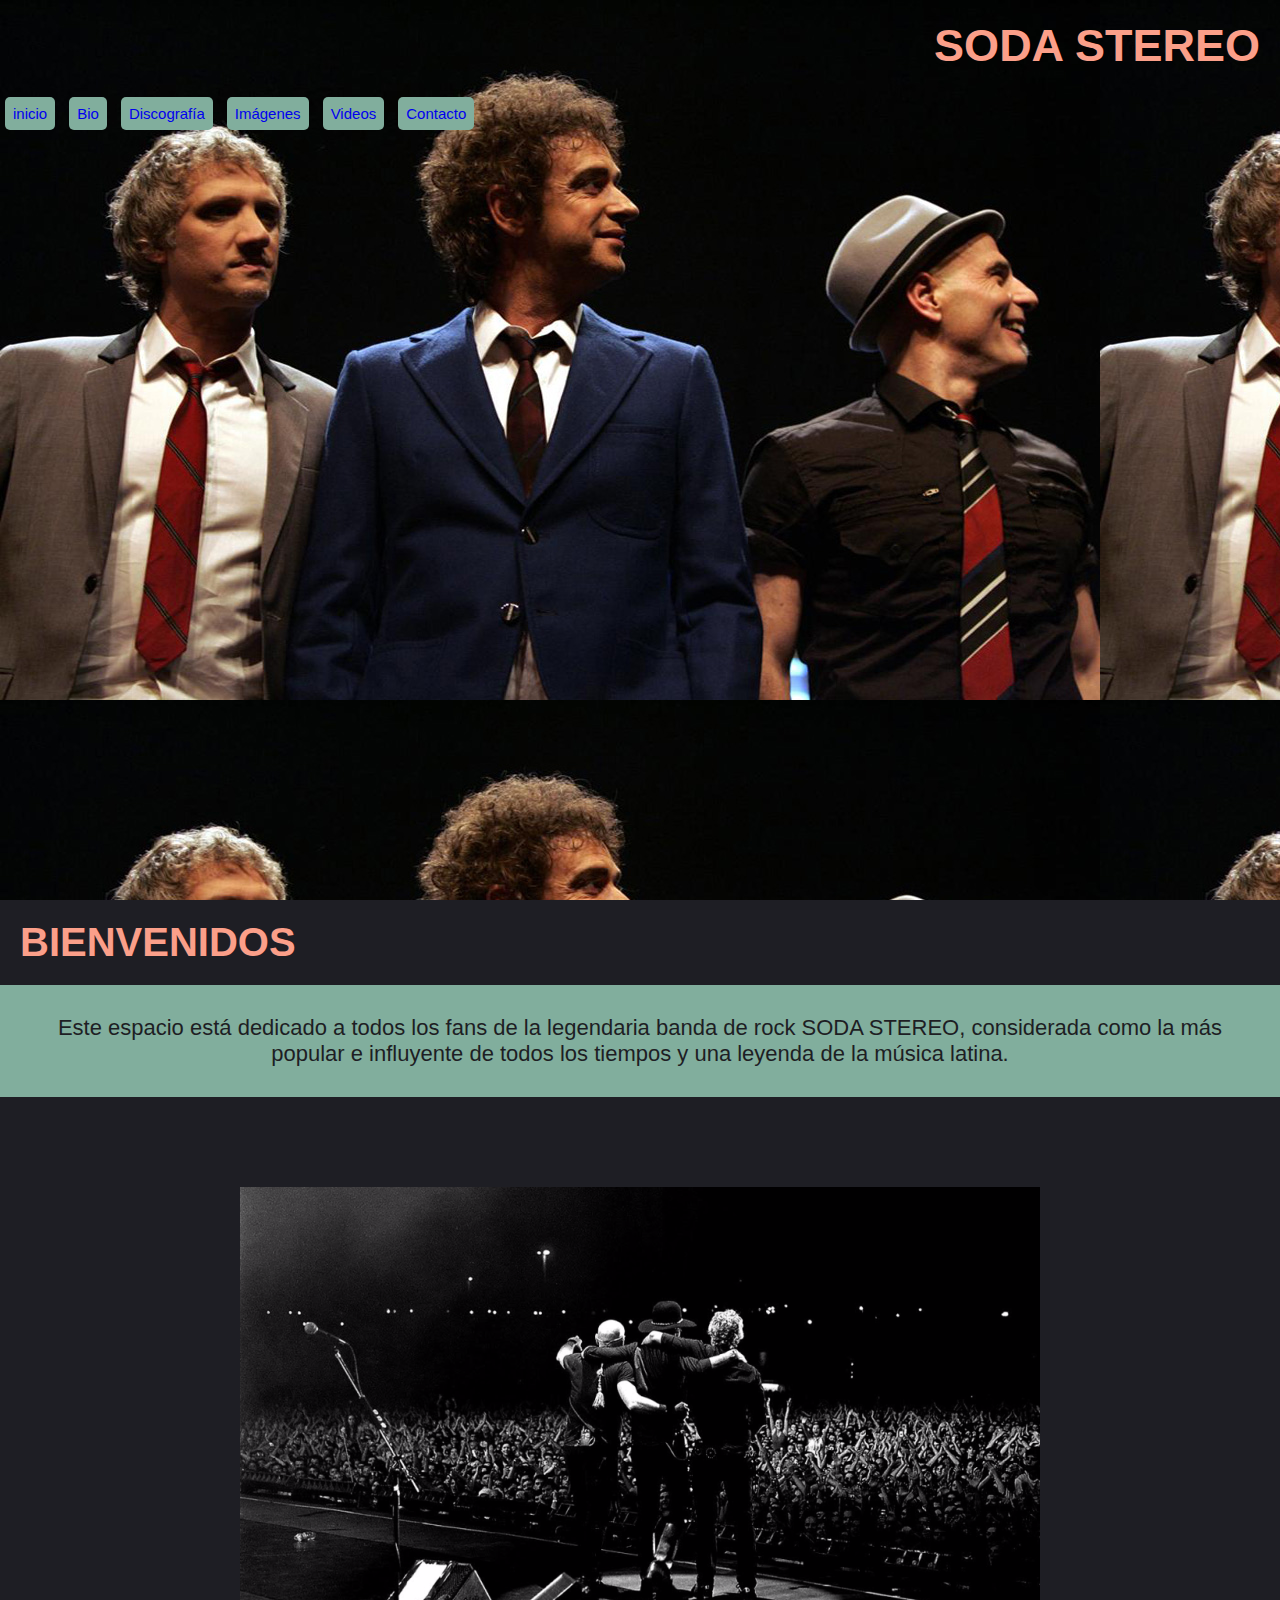
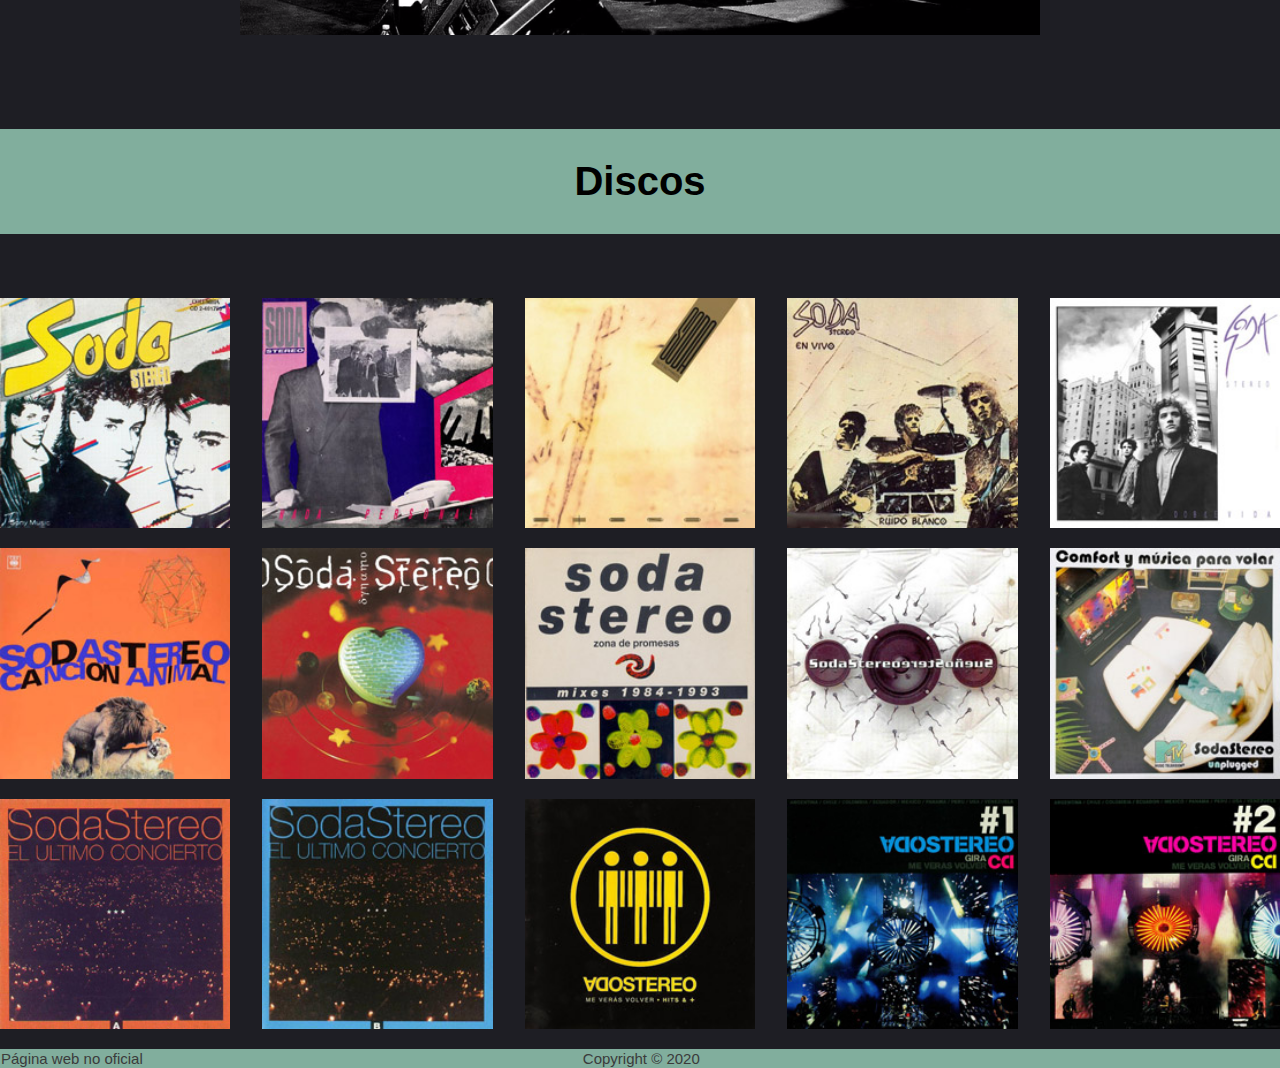
<file: index.html>
<!DOCTYPE html>
<html lang="es">
<head>
    <meta charset="UTF-8">
    <meta name="viewport" content="width=device-width, initial-scale=1.0">
    <title>Document</title>
    <link rel="stylesheet" href="css/estilos.css">

</head>
<body>

<header>
    <nav>

    <section class="logo">

          <h1>SODA STEREO</h1>
       
    </section>    

    <section class="menu">

<ul>
    <li>
        <a href="index.html">inicio</a>
    </li>
    <li>
        <a href="secciones/bio.html">Bio</a>
    </li>
    <li>
        <a href="secciones/discografia.html">Discografía</a>
    </li>
    <li>
        <a href="secciones/imagenes.html">Imágenes</a>
    </li>
    <li>
        <a href="secciones/videos.html">Videos</a>
    </li>
    <li>
        <a href="secciones/contacto.html">Contacto</a>
    </li>
</ul>

</section>
</nav>
</header>

<section>
    <h1>BIENVENIDOS</h1>
</section>

<section class="hola">
<div>

    <p>Este espacio está dedicado a todos los fans de la legendaria banda de rock SODA STEREO, considerada como la más popular e influyente de todos los tiempos y una leyenda de la música latina.</p>
    
    <img src="imagenes/Imágenes22.png" alt="">

</div>
</section>


<section class="discos">
    <div>
        <h2>Discos</h2>

        <ul>

        <li>
        <img src="imagenes/1984p.jpg" alt="1984">
        </li>
        <li>
        <img src="imagenes/1985.jpg" alt="1985">
        </li>
        <li>
        <img src="imagenes/1986.jpg" alt="1986">
        </li>
        <li>
        <img src="imagenes/1987.jpg" alt="1987">
        </li>
        <li>
        <img src="imagenes/1988.jpg" alt="1988">
        </li>
        <li>
        <img src="imagenes/1990.jpg" alt="1990">
        </li>
        <li>
        <img src="imagenes/1992.jpg" alt="1992">
        </li>
        <li>
        <img src="imagenes/1993.jpg" alt="1993">
        </li>
        <li>
        <img src="imagenes/1995.jpg" alt="1995">
        </li>
        <li>
        <img src="imagenes/1996.jpg" alt="1996">
        </li>
        <li>
        <img src="imagenes/1997A.jpg" alt="1997A">
        </li>
        <li>
        <img src="imagenes/1997B.jpg" alt="1997B">
        </li>
        <li>
        <img src="imagenes/2007hits.jpg" alt="2007">
        </li>
        <li>
        <img src="imagenes/20071.jpg" alt="20071">
        </li>
        <li>
        <img src="imagenes/20072.jpg" alt="20072">
        </li>
        
       </ul>
   </div>
</section>

    <footer class="final">
        <p>Página web no oficial</p>

        <p>Copyright © 2020</p>
    </footer>

</body>
</html>
</file>
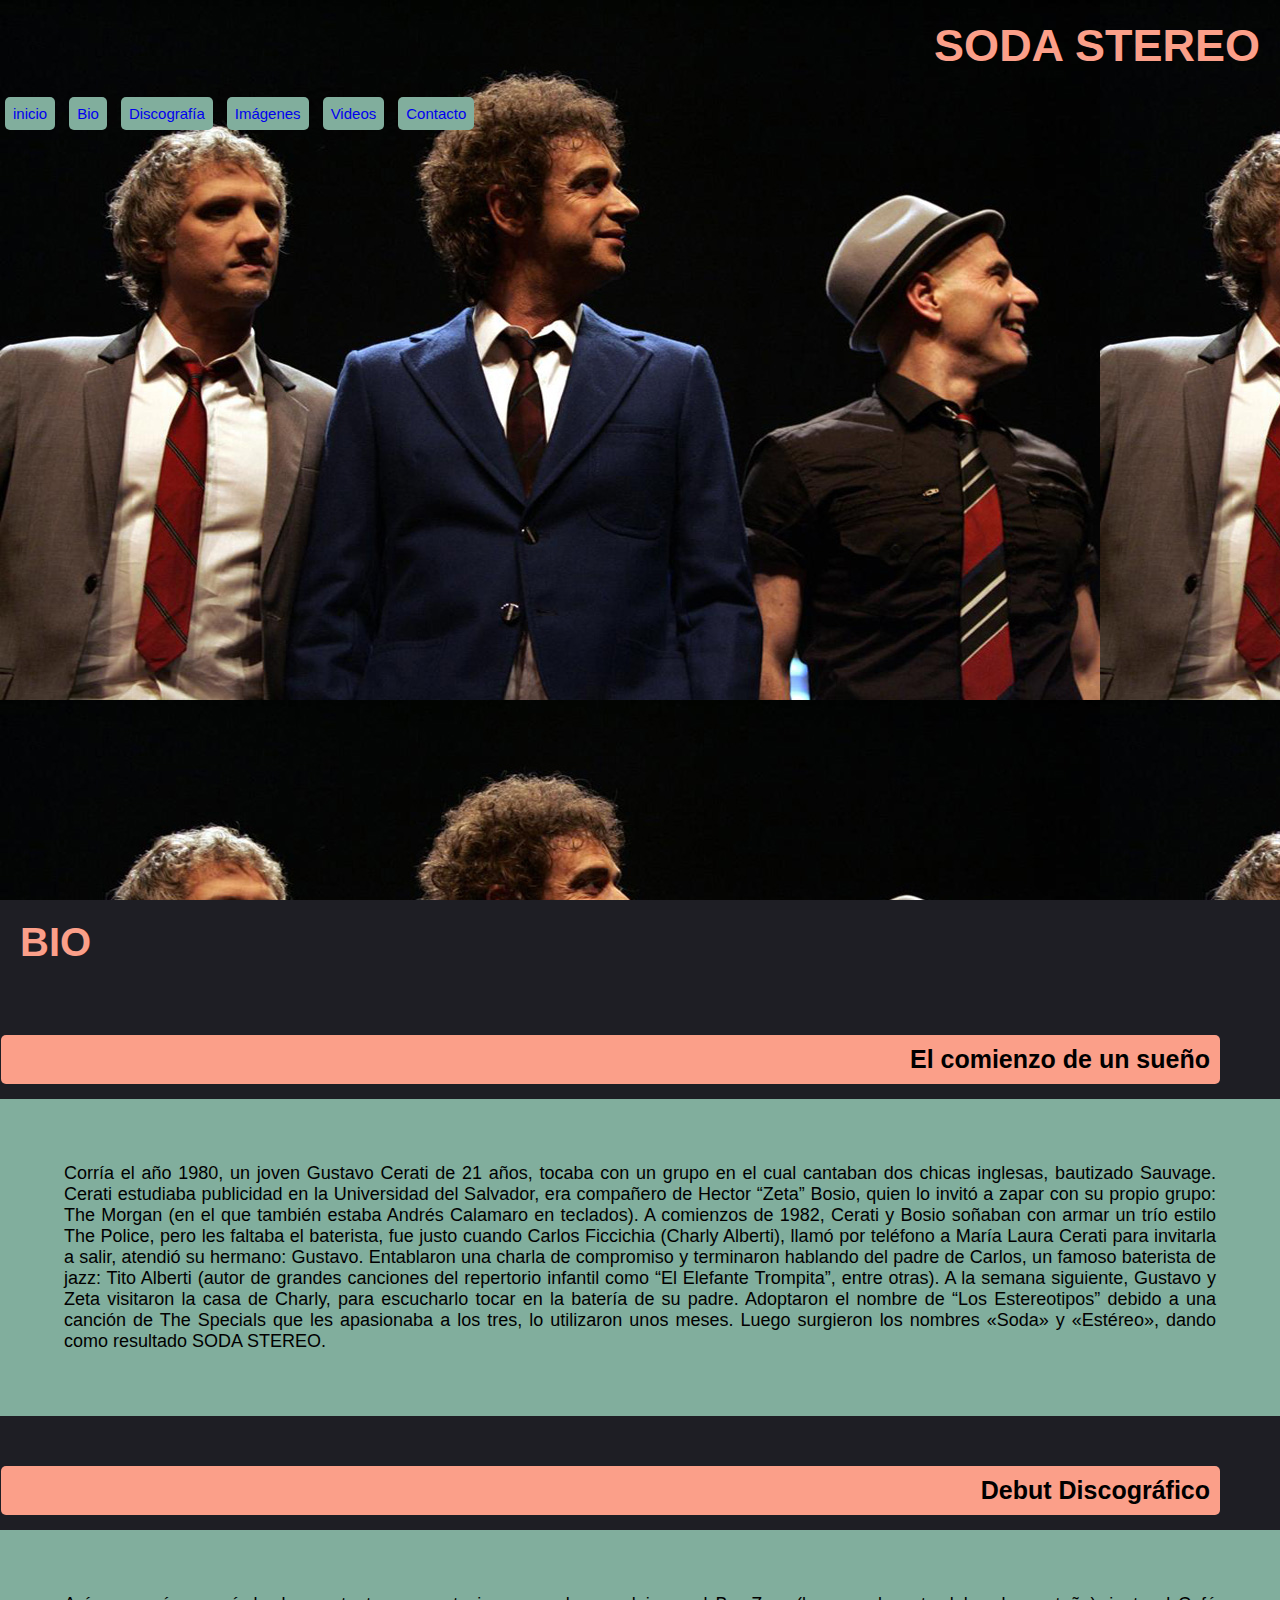
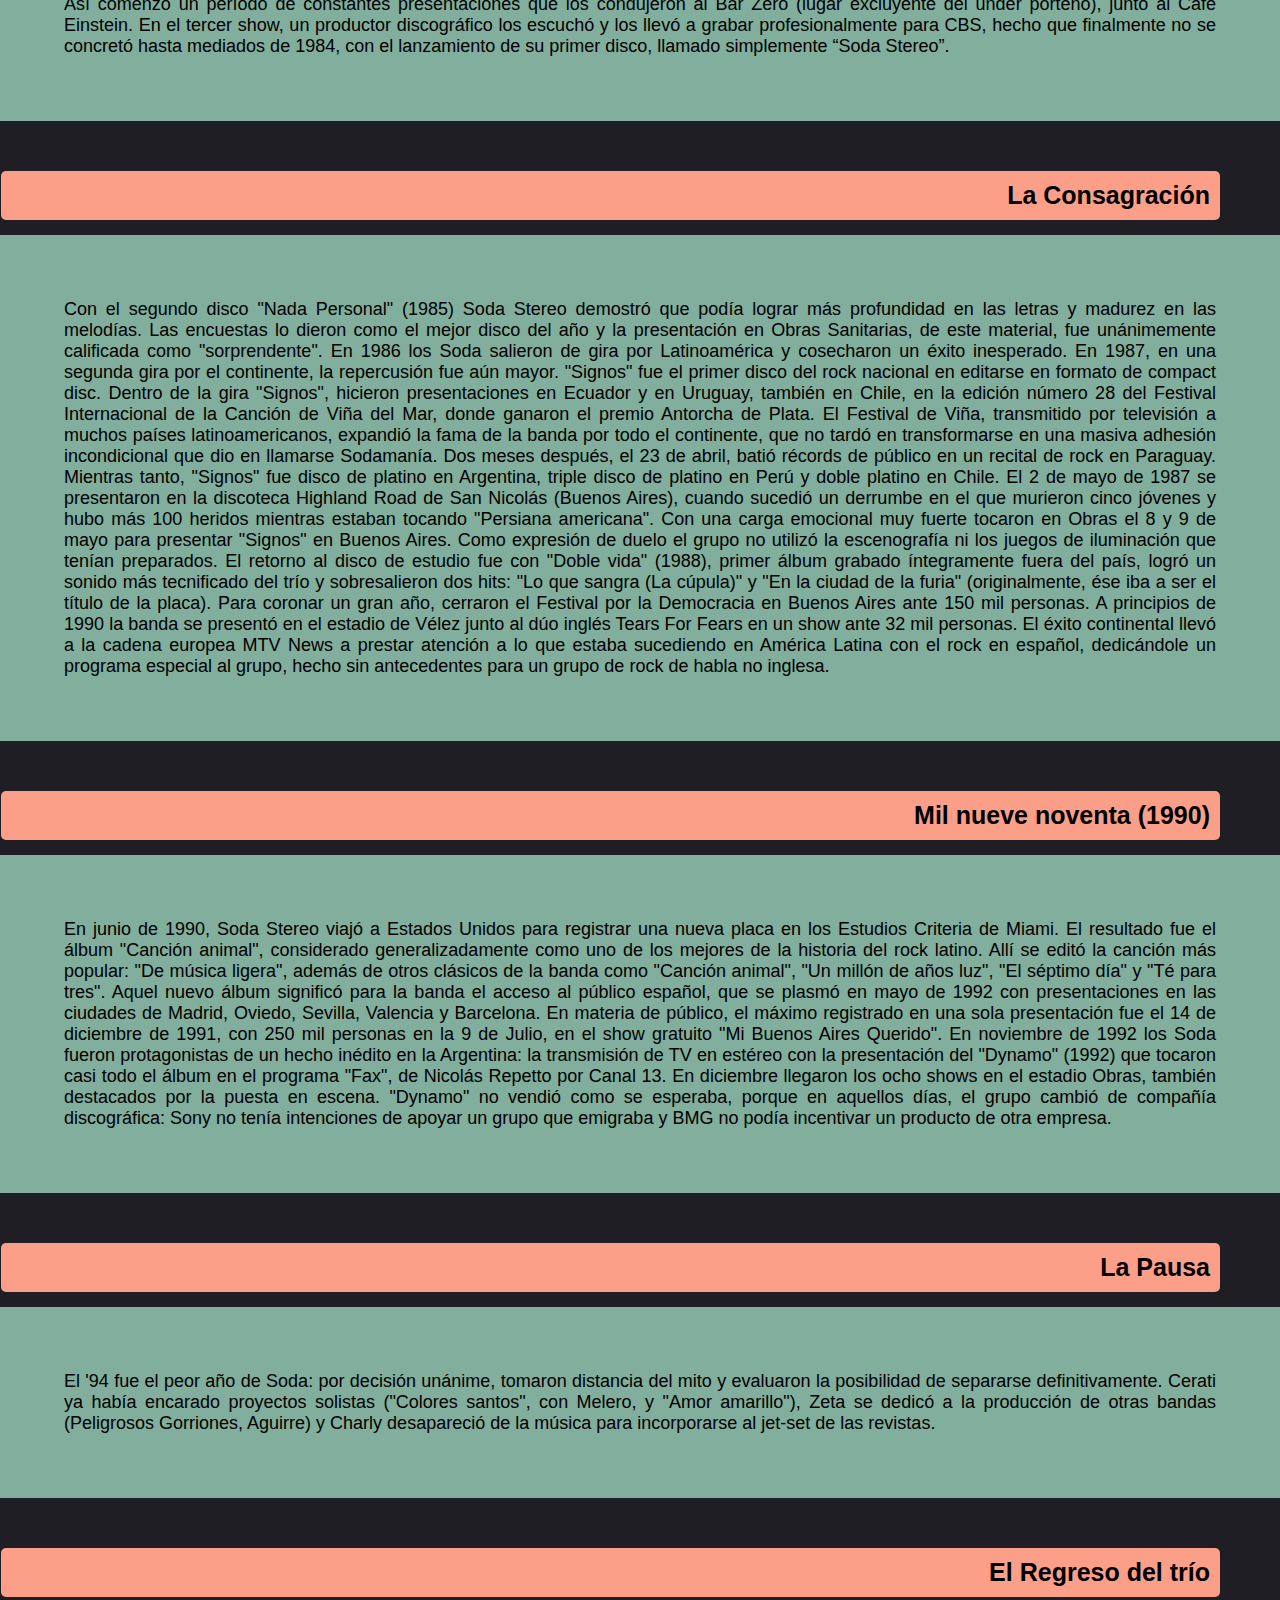
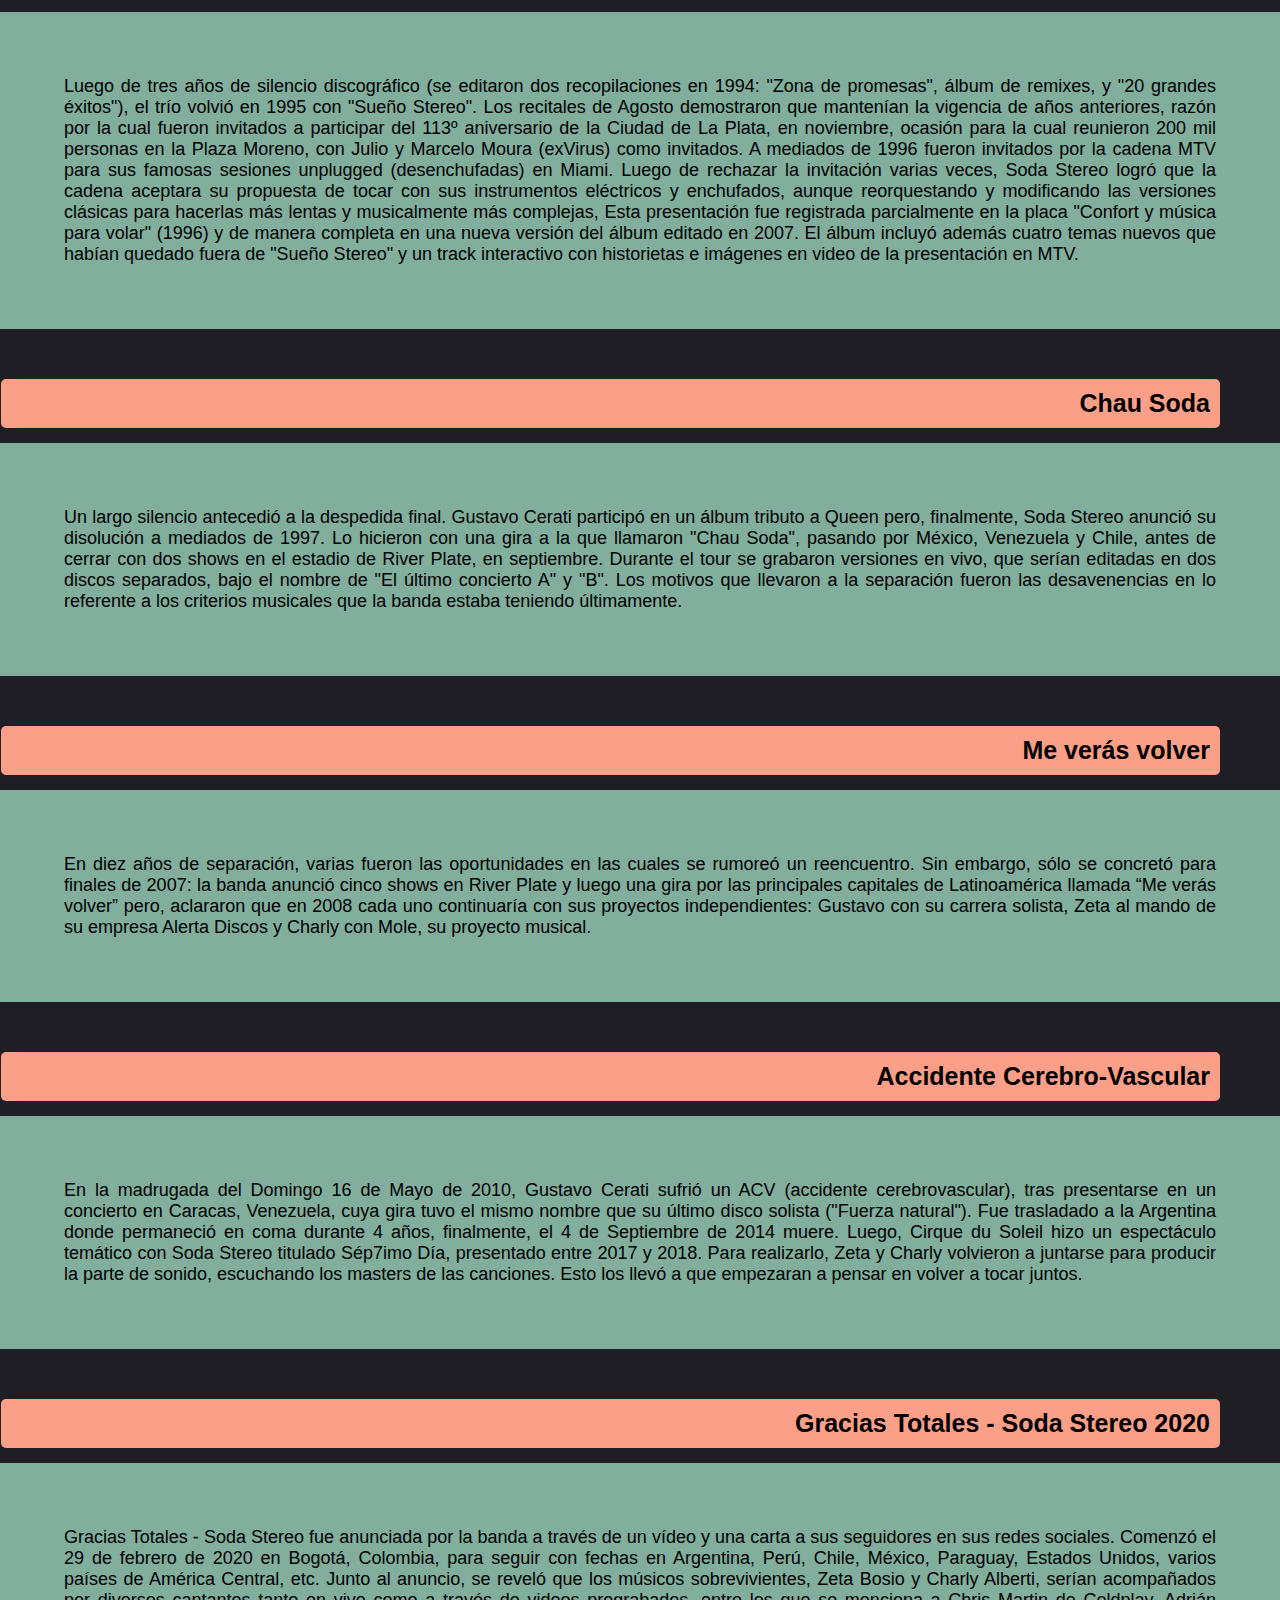
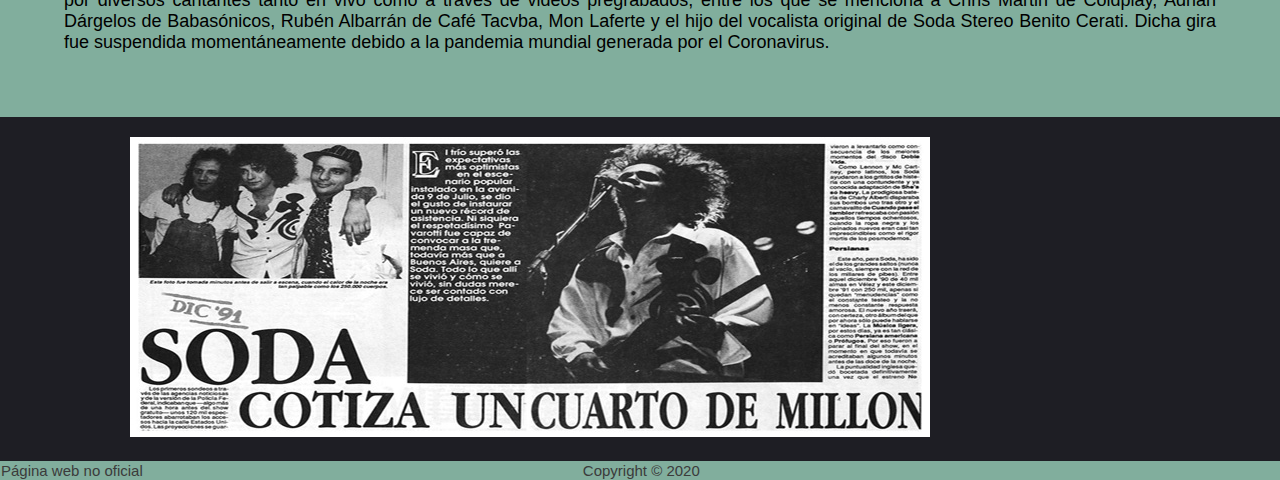
<file: secciones/bio.html>
<!DOCTYPE html>
<html lang="es">
<head>
    <meta charset="UTF-8">
    <meta name="viewport" content="width=device-width, initial-scale=1.0">
    <title>Document</title>
    <link rel="stylesheet" href="../css/estilos.css">

</head>
<body>

    <header>

        <nav>

    <section class="logo">

        <h1>SODA STEREO</h1>
        
    </section>

        
     <section class="menu">

    <ul>
        <li>
            <a href="../index.html">inicio</a>
        </li>
        <li>
            <a href="bio.html">Bio</a>
        </li>
        <li>
            <a href="discografia.html">Discografía</a>
        </li>
        <li>
            <a href="imagenes.html">Imágenes</a>
        </li>
        <li>
            <a href="videos.html">Videos</a>
        </li>
        <li>
            <a href="contacto.html">Contacto</a>
        </li>
    </ul>

</section>

</nav>
   
</header>

    <h1>BIO</h1>

<section class="historia">

    <h2>El comienzo de un sueño</h2>

    <p>Corría el año 1980, un joven Gustavo Cerati de 21 años, tocaba con un grupo en el cual cantaban dos chicas inglesas, bautizado Sauvage. Cerati estudiaba publicidad en la Universidad del Salvador, era compañero de Hector “Zeta” Bosio, quien lo invitó a zapar con su propio grupo: The Morgan (en el que también estaba Andrés Calamaro en teclados).
     A comienzos de 1982, Cerati y Bosio soñaban con armar un trío estilo The Police, pero les faltaba el baterista, fue justo cuando Carlos Ficcichia (Charly Alberti), llamó por teléfono a María Laura Cerati para invitarla a salir, atendió su hermano: Gustavo. Entablaron una charla de compromiso y terminaron hablando del padre de Carlos, un famoso baterista de jazz: Tito Alberti (autor de grandes canciones del repertorio infantil como “El Elefante Trompita”, entre otras). 
     A la semana siguiente, Gustavo y Zeta visitaron la casa de Charly, para escucharlo tocar en la batería de su padre. Adoptaron el nombre de “Los Estereotipos” debido a una canción de The Specials que les apasionaba a los tres, lo utilizaron unos meses. Luego surgieron los nombres «Soda» y «Estéreo», dando como resultado SODA STEREO.</p>
     
     <h2>Debut Discográfico</h2>

     <p>Así comenzó un período de constantes presentaciones que los condujeron al Bar Zero (lugar excluyente del under porteño), junto al Café Einstein. En el tercer show, un productor discográfico los escuchó y los llevó a grabar profesionalmente para CBS, hecho que finalmente no se concretó hasta mediados de 1984, con el lanzamiento de su primer disco, llamado simplemente “Soda Stereo”.</p>

     <h2>La Consagración</h2>

     <p>Con el segundo disco "Nada Personal" (1985) Soda Stereo demostró que podía lograr más profundidad en las letras y madurez en las melodías. Las encuestas lo dieron como el mejor disco del año y la presentación en Obras Sanitarias, de este material, fue unánimemente calificada como "sorprendente".
        En 1986 los Soda salieron de gira por Latinoamérica y cosecharon un éxito inesperado. En 1987, en una segunda gira por el continente, la repercusión fue aún mayor. "Signos" fue el primer disco del rock nacional en editarse en formato de compact disc. Dentro de la gira "Signos", hicieron presentaciones en Ecuador y en Uruguay, también en Chile, en la edición número 28 del Festival Internacional de la Canción de Viña del Mar, donde ganaron el premio Antorcha de Plata.
        El Festival de Viña, transmitido por televisión a muchos países latinoamericanos, expandió la fama de la banda por todo el continente, que no tardó en transformarse en una masiva adhesión incondicional que dio en llamarse Sodamanía.
        Dos meses después, el 23 de abril, batió récords de público en un recital de rock en Paraguay. Mientras tanto, "Signos" fue disco de platino en Argentina, triple disco de platino en Perú y doble platino en Chile.
        El 2 de mayo de 1987 se presentaron en la discoteca Highland Road de San Nicolás (Buenos Aires), cuando sucedió un derrumbe en el que murieron cinco jóvenes y hubo más 100 heridos mientras estaban tocando "Persiana americana". Con una carga emocional muy fuerte tocaron en Obras el 8 y 9 de mayo para presentar "Signos" en Buenos Aires. Como expresión de duelo el grupo no utilizó la escenografía ni los juegos de iluminación que tenían preparados.
        El retorno al disco de estudio fue con "Doble vida" (1988), primer álbum grabado íntegramente fuera del país, logró un sonido más tecnificado del trío y sobresalieron dos hits: "Lo que sangra (La cúpula)" y "En la ciudad de la furia" (originalmente, ése iba a ser el título de la placa).
        Para coronar un gran año, cerraron el Festival por la Democracia en Buenos Aires ante 150 mil personas.
        A principios de 1990 la banda se presentó en el estadio de Vélez junto al dúo inglés Tears For Fears en un show ante 32 mil personas.
        El éxito continental llevó a la cadena europea MTV News a prestar atención a lo que estaba sucediendo en América Latina con el rock en español, dedicándole un programa especial al grupo, hecho sin antecedentes para un grupo de rock de habla no inglesa.</p>

        <h2>Mil nueve noventa (1990)</h2>

        <p>En junio de 1990, Soda Stereo viajó a Estados Unidos para registrar una nueva placa en los Estudios Criteria de Miami. El resultado fue el álbum "Canción animal", considerado generalizadamente como uno de los mejores de la historia del rock latino. Allí se editó la canción más popular: "De música ligera", además de otros clásicos de la banda como "Canción animal", "Un millón de años luz", "El séptimo día" y "Té para tres".
            Aquel nuevo álbum significó para la banda el acceso al público español, que se plasmó en mayo de 1992 con presentaciones en las ciudades de Madrid, Oviedo, Sevilla, Valencia y Barcelona. En materia de público, el máximo registrado en una sola presentación fue el 14 de diciembre de 1991, con 250 mil personas en la 9 de Julio, en el show gratuito "Mi Buenos Aires Querido".
            En noviembre de 1992 los Soda fueron protagonistas de un hecho inédito en la Argentina: la transmisión de TV en estéreo con la presentación del "Dynamo" (1992) que tocaron casi todo el álbum en el programa "Fax", de Nicolás Repetto por Canal 13. En diciembre llegaron los ocho shows en el estadio Obras, también destacados por la puesta en escena. "Dynamo" no vendió como se esperaba, porque en aquellos días, el grupo cambió de compañía discográfica: Sony no tenía intenciones de apoyar un grupo que emigraba y BMG no podía incentivar un producto de otra empresa.</p>

            <h2>La Pausa</h2>

            <p>El '94 fue el peor año de Soda: por decisión unánime, tomaron distancia del mito y evaluaron la posibilidad de separarse definitivamente. Cerati ya había encarado proyectos solistas ("Colores santos", con Melero, y "Amor amarillo"), Zeta se dedicó a la producción de otras bandas (Peligrosos Gorriones, Aguirre) y Charly desapareció de la música para incorporarse al jet-set de las revistas.</p>

            <h2>El Regreso del trío</h2>

            <p>Luego de tres años de silencio discográfico (se editaron dos recopilaciones en 1994: "Zona de promesas", álbum de remixes, y "20 grandes éxitos"), el trío volvió en 1995 con "Sueño Stereo".
                Los recitales de Agosto demostraron que mantenían la vigencia de años anteriores, razón por la cual fueron invitados a participar del 113º aniversario de la Ciudad de La Plata, en noviembre, ocasión para la cual reunieron 200 mil personas en la Plaza Moreno, con Julio y Marcelo Moura (exVirus) como invitados.
                A mediados de 1996 fueron invitados por la cadena MTV para sus famosas sesiones unplugged (desenchufadas) en Miami. Luego de rechazar la invitación varias veces, Soda Stereo logró que la cadena aceptara su propuesta de tocar con sus instrumentos eléctricos y enchufados, aunque reorquestando y modificando las versiones clásicas para hacerlas más lentas y musicalmente más complejas,
                Esta presentación fue registrada parcialmente en la placa "Confort y música para volar" (1996) y de manera completa en una nueva versión del álbum editado en 2007. El álbum incluyó además cuatro temas nuevos que habían quedado fuera de "Sueño Stereo" y un track interactivo con historietas e imágenes en video de la presentación en MTV.</p>

                <h2>Chau Soda</h2>

                <p>Un largo silencio antecedió a la despedida final. Gustavo Cerati participó en un álbum tributo a Queen pero, finalmente, Soda Stereo anunció su disolución a mediados de 1997. 
                    Lo hicieron con una gira a la que llamaron "Chau Soda", pasando por México, Venezuela y Chile, antes de cerrar con dos shows en el estadio de River Plate, en septiembre. Durante el tour se grabaron versiones en vivo, que serían editadas en dos discos separados, bajo el nombre de "El último concierto A" y "B". 
                    Los motivos que llevaron a la separación fueron las desavenencias en lo referente a los criterios musicales que la banda estaba teniendo últimamente.</p>

                    <h2>Me verás volver</h2>

                    <p>En diez años de separación, varias fueron las oportunidades en las cuales se rumoreó un reencuentro. Sin embargo, sólo se concretó para finales de 2007: la banda anunció cinco shows en River Plate y luego una gira por las principales capitales de Latinoamérica llamada “Me verás volver” pero, aclararon que en 2008 cada uno continuaría con sus proyectos independientes: Gustavo con su carrera solista, Zeta al mando de su empresa Alerta Discos y Charly con Mole, su proyecto musical.</p>

                    <h2>Accidente Cerebro-Vascular</h2>

                    <p>En la madrugada del Domingo 16 de Mayo de 2010, Gustavo Cerati sufrió un ACV (accidente cerebrovascular), tras presentarse en un concierto en Caracas, Venezuela, cuya gira tuvo el mismo nombre que su último disco solista ("Fuerza natural"). Fue trasladado a la Argentina donde permaneció en coma durante 4 años, finalmente, el 4 de Septiembre de 2014 muere.
                        Luego, Cirque du Soleil hizo un espectáculo temático con Soda Stereo titulado Sép7imo Día, presentado entre 2017 y 2018. Para realizarlo, Zeta y Charly volvieron a juntarse para producir la parte de sonido, escuchando los masters de las canciones. Esto los llevó a que empezaran a pensar en volver a tocar juntos.</p>
                    
                    <h2>Gracias Totales - Soda Stereo 2020</h2>

                    <p>Gracias Totales - Soda Stereo fue anunciada por la banda a través de un vídeo y una carta a sus seguidores en sus redes sociales. Comenzó el 29 de febrero de 2020 en Bogotá, Colombia, para seguir con fechas en Argentina, Perú, Chile, México, Paraguay, Estados Unidos, varios países de América Central, etc.
                        Junto al anuncio, se reveló que los músicos sobrevivientes, Zeta Bosio y Charly Alberti, serían acompañados por diversos cantantes tanto en vivo como a través de videos pregrabados, entre los que se menciona a Chris Martin de Coldplay, Adrián Dárgelos de Babasónicos, Rubén Albarrán de Café Tacvba, Mon Laferte y el hijo del vocalista original de Soda Stereo Benito Cerati. Dicha gira fue suspendida momentáneamente debido a la pandemia mundial generada por el Coronavirus.</p>

                        <img src="../imagenes/9dejulio2.jpg" alt="">
</section>

<footer class="final">
    <p>Página web no oficial</p>

    <p>Copyright © 2020</p>
</footer>

</body>
</html>
</file>
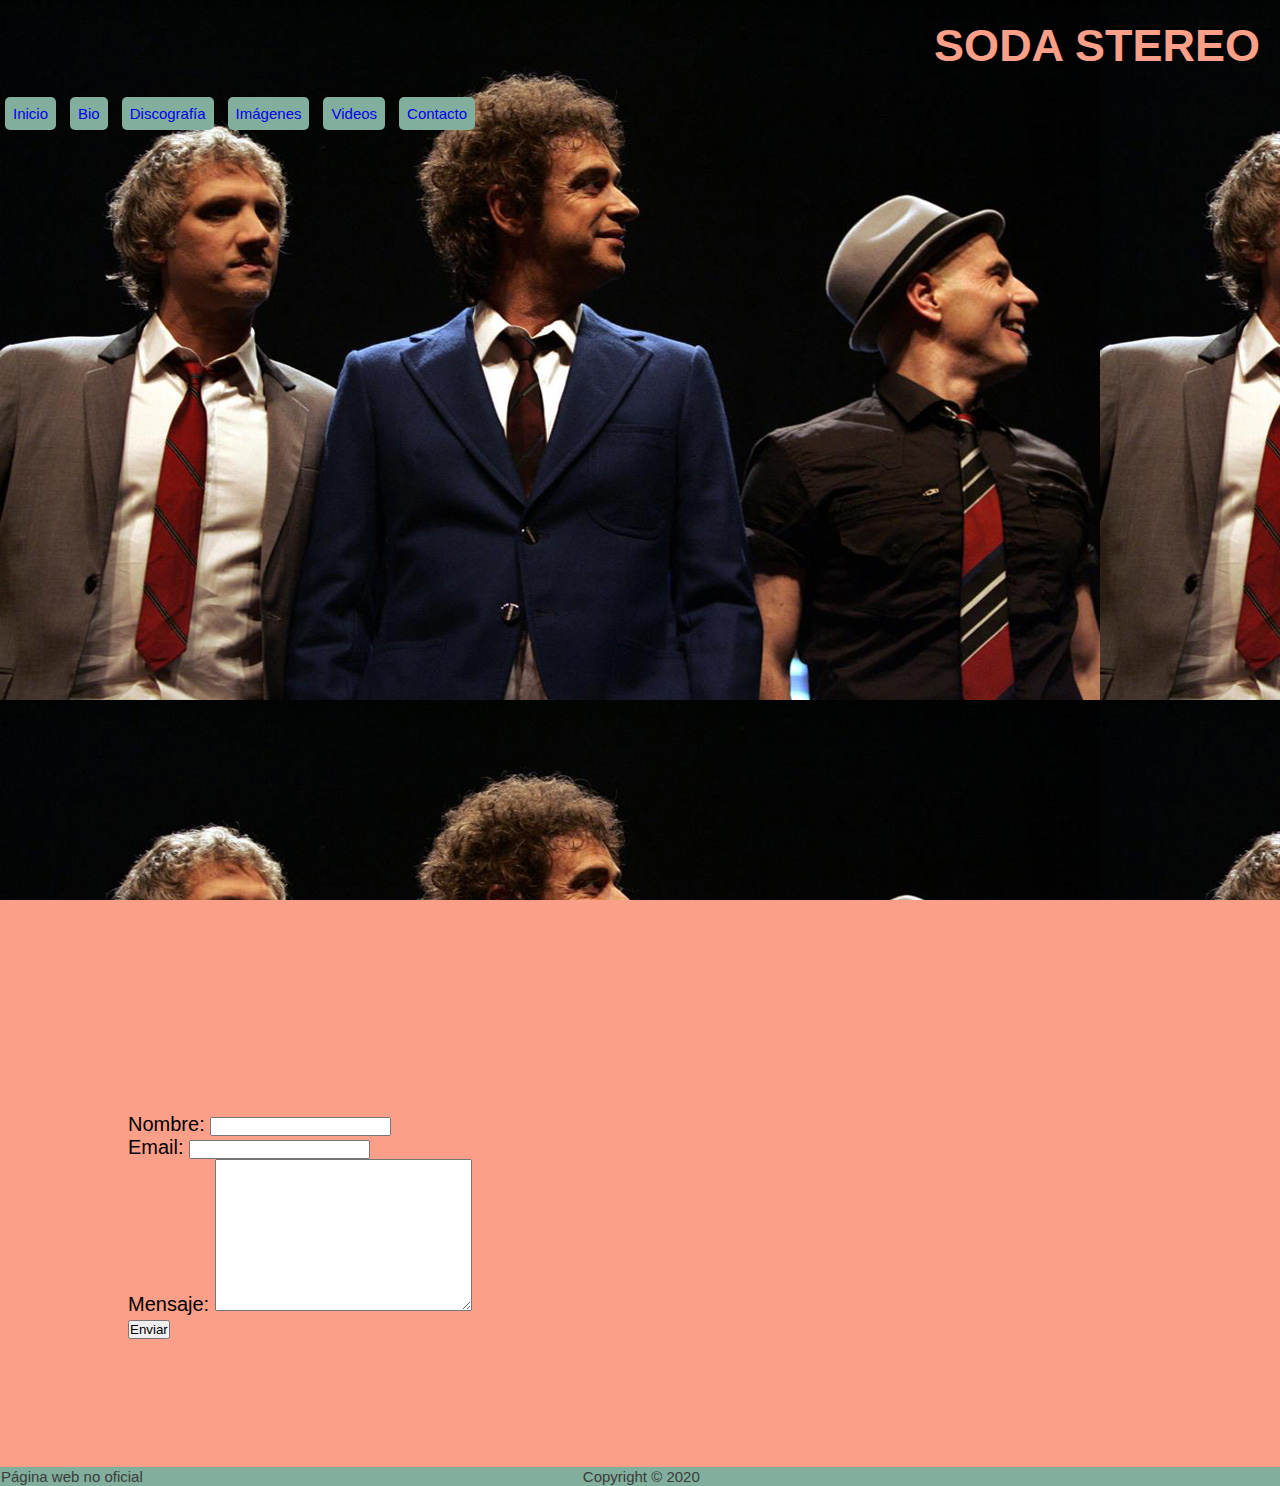
<file: secciones/contacto.html>
<!DOCTYPE html>
<html lang="es">
<head>
    <meta charset="UTF-8">
    <meta name="viewport" content="width=device-width, initial-scale=1.0">
    <title>Document</title>
    <link rel="stylesheet" href="../css/estilos.css">

</head>
<body>

    <header>

        <nav>

            <section class="logo">

                <h1>SODA STEREO</h1>
                
            </section> 
    

    <section class="menu">

    <ul>
        <li>
            <a href="../index.html">Inicio</a>
        </li>
        <li>
            <a href="bio.html">Bio</a>
        </li>
        <li>
            <a href="discografia.html">Discografía</a>
        </li>
        <li>
            <a href="imagenes.html">Imágenes</a>
        </li>
        <li>
            <a href="videos.html">Videos</a>
        </li>
        <li>
            <a href="contacto.html">Contacto</a>
        </li>
    </ul>

</section>

</nav>
   
</header>

<section>

   <form action="contacto">

    <h1>Contacto</h1>

       <div>
       <label for="nombre">Nombre:</label>
       <input type="text" name="nombre" id="nombre"/>
       </div>

       <div>
           <label for="email">Email:</label>
           <input type="text" name="email" id="email"/>
       </div>

       <div>
           <label for="mensaje">Mensaje:</label>
           <textarea name="mensaje" cols="30" rows="10"></textarea>
       </div>

       <input type="submit" value="Enviar"/>

   </form>

   </section>

<footer class="final">
    <p>Página web no oficial</p>

    <p>Copyright © 2020</p>
</footer>



</body>
</html>
</file>
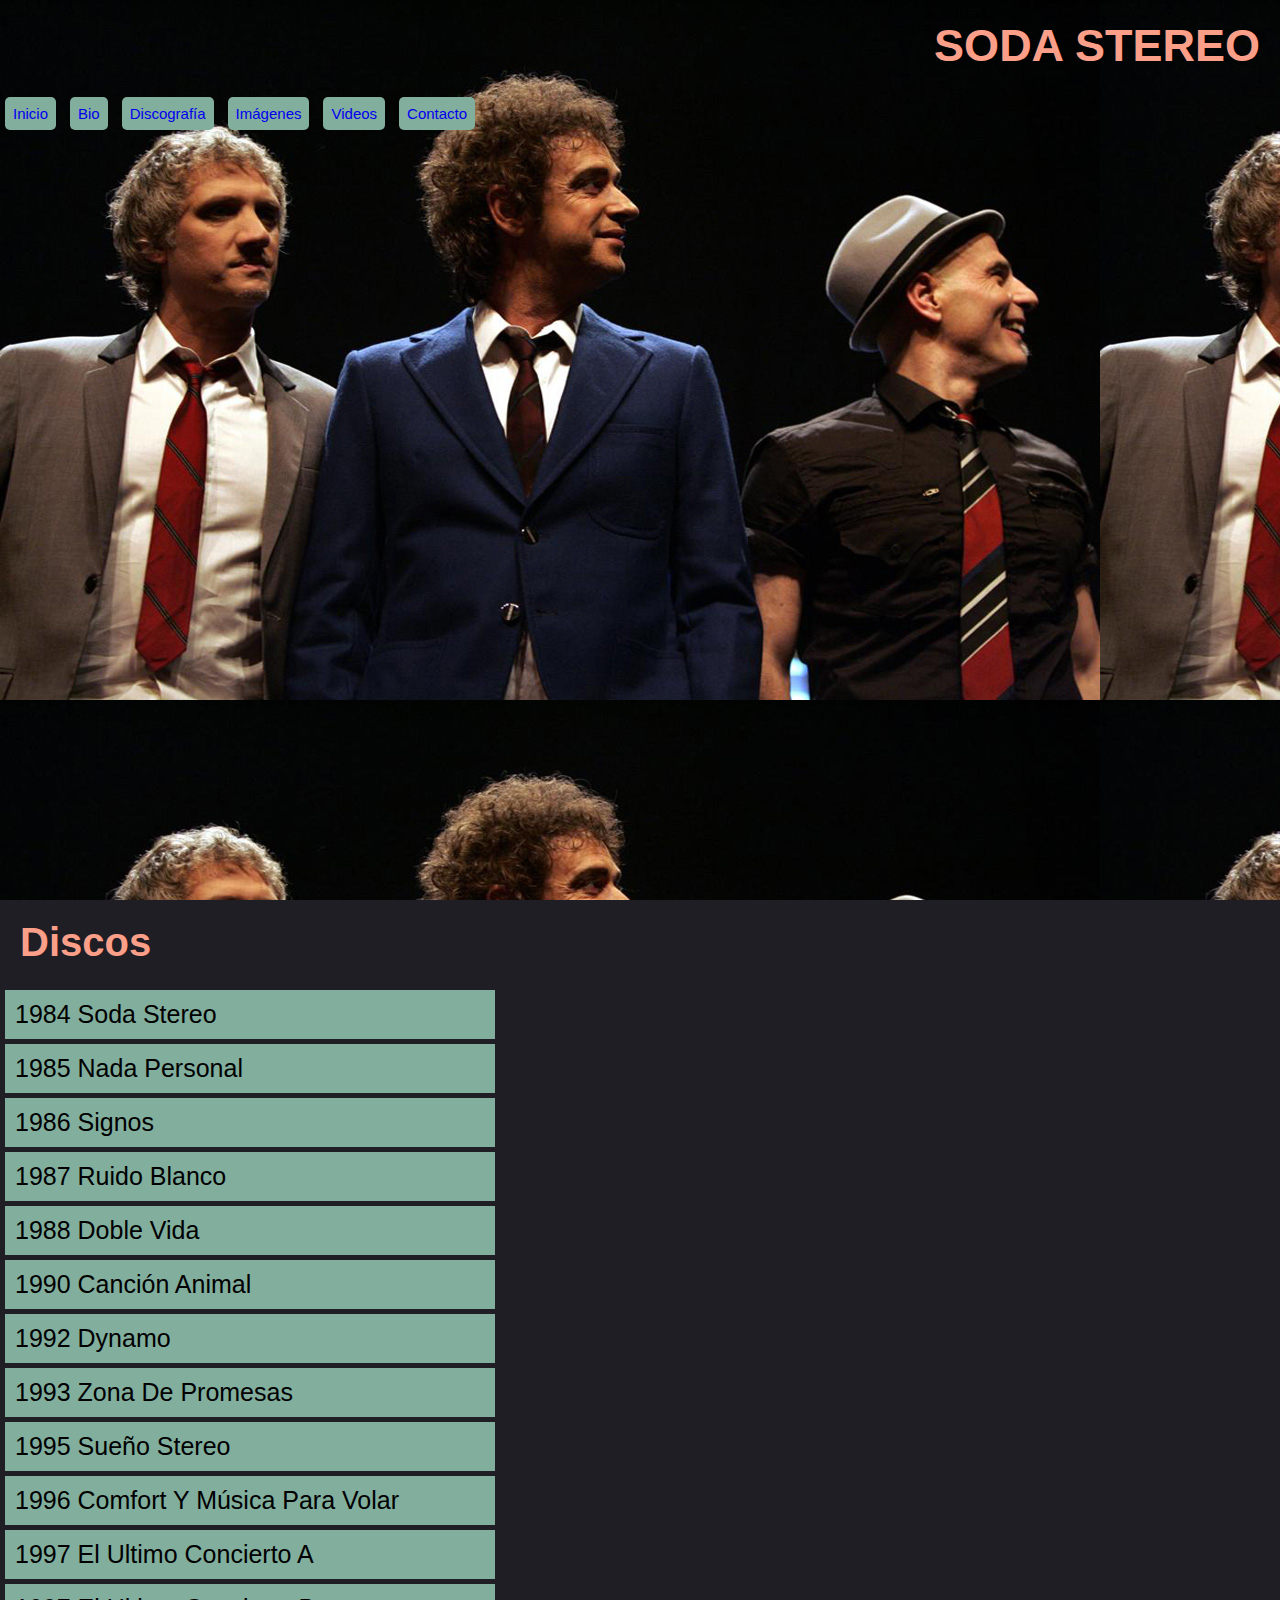
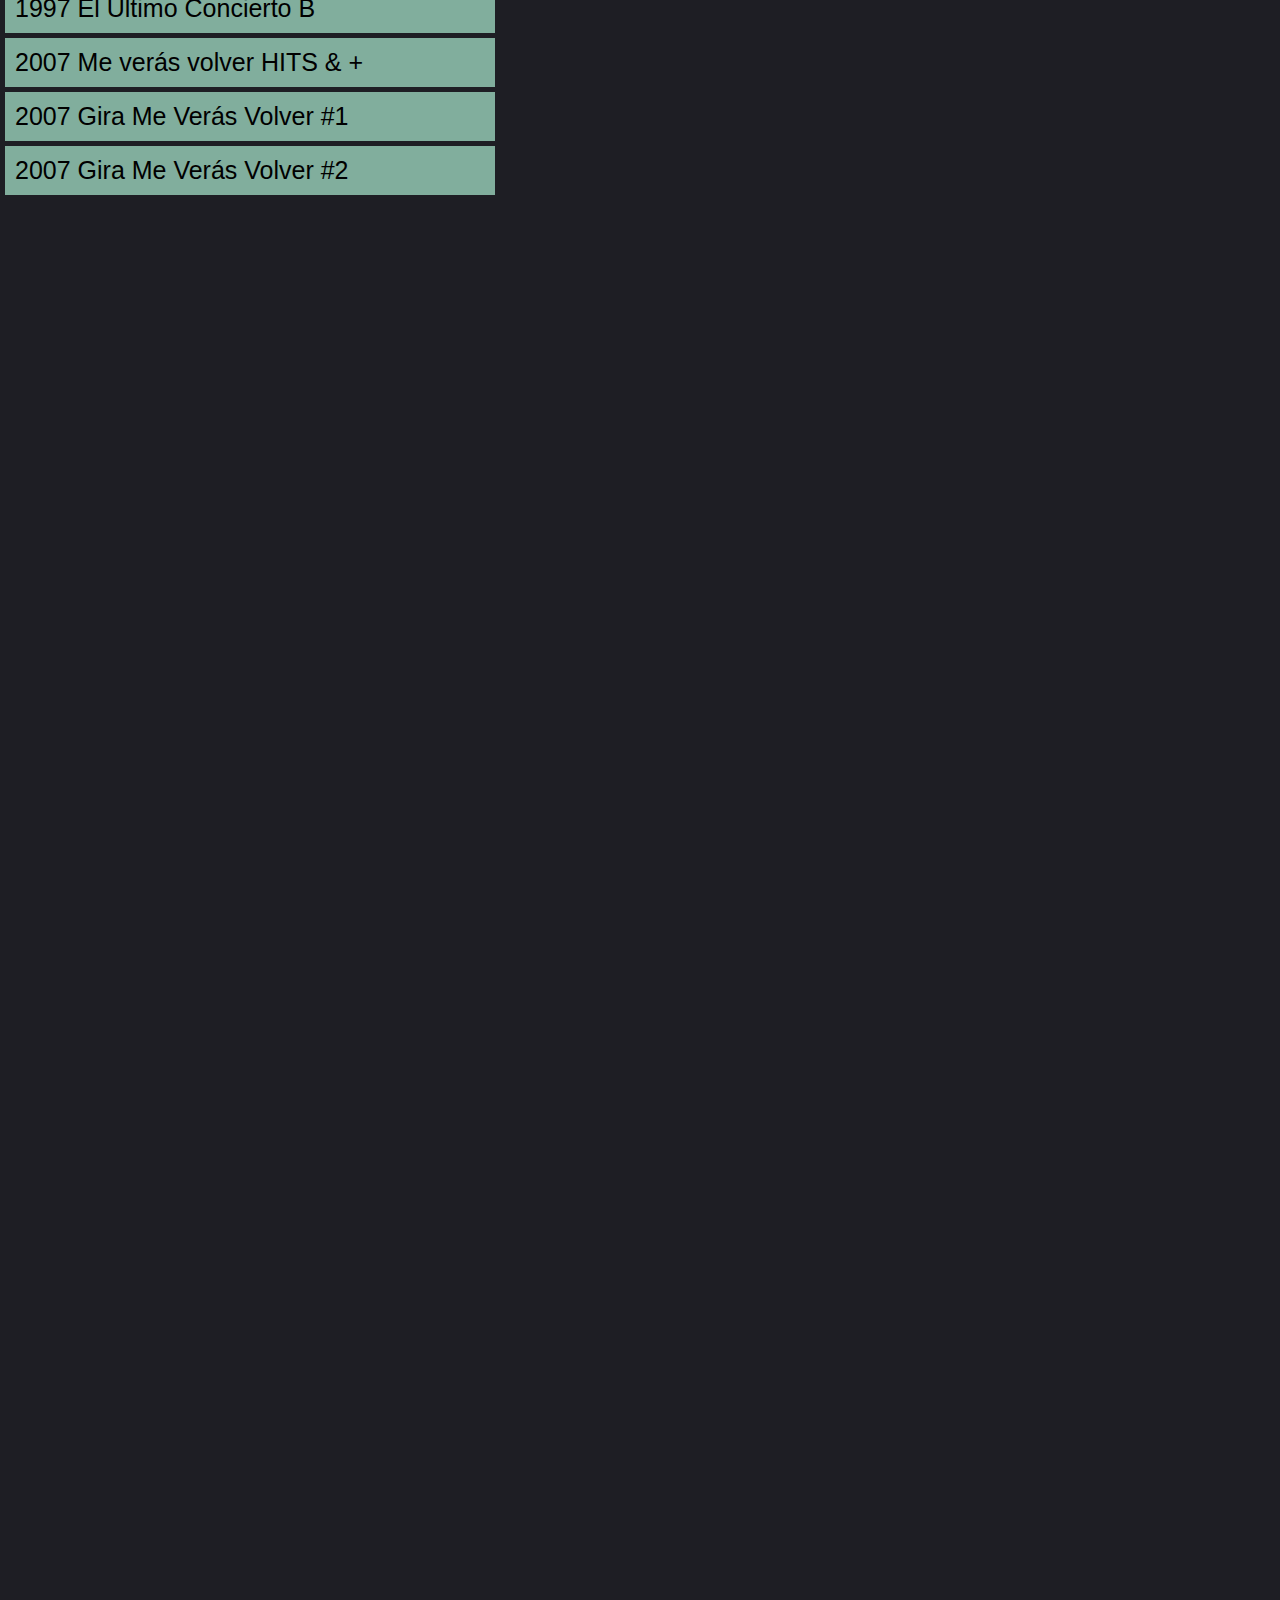
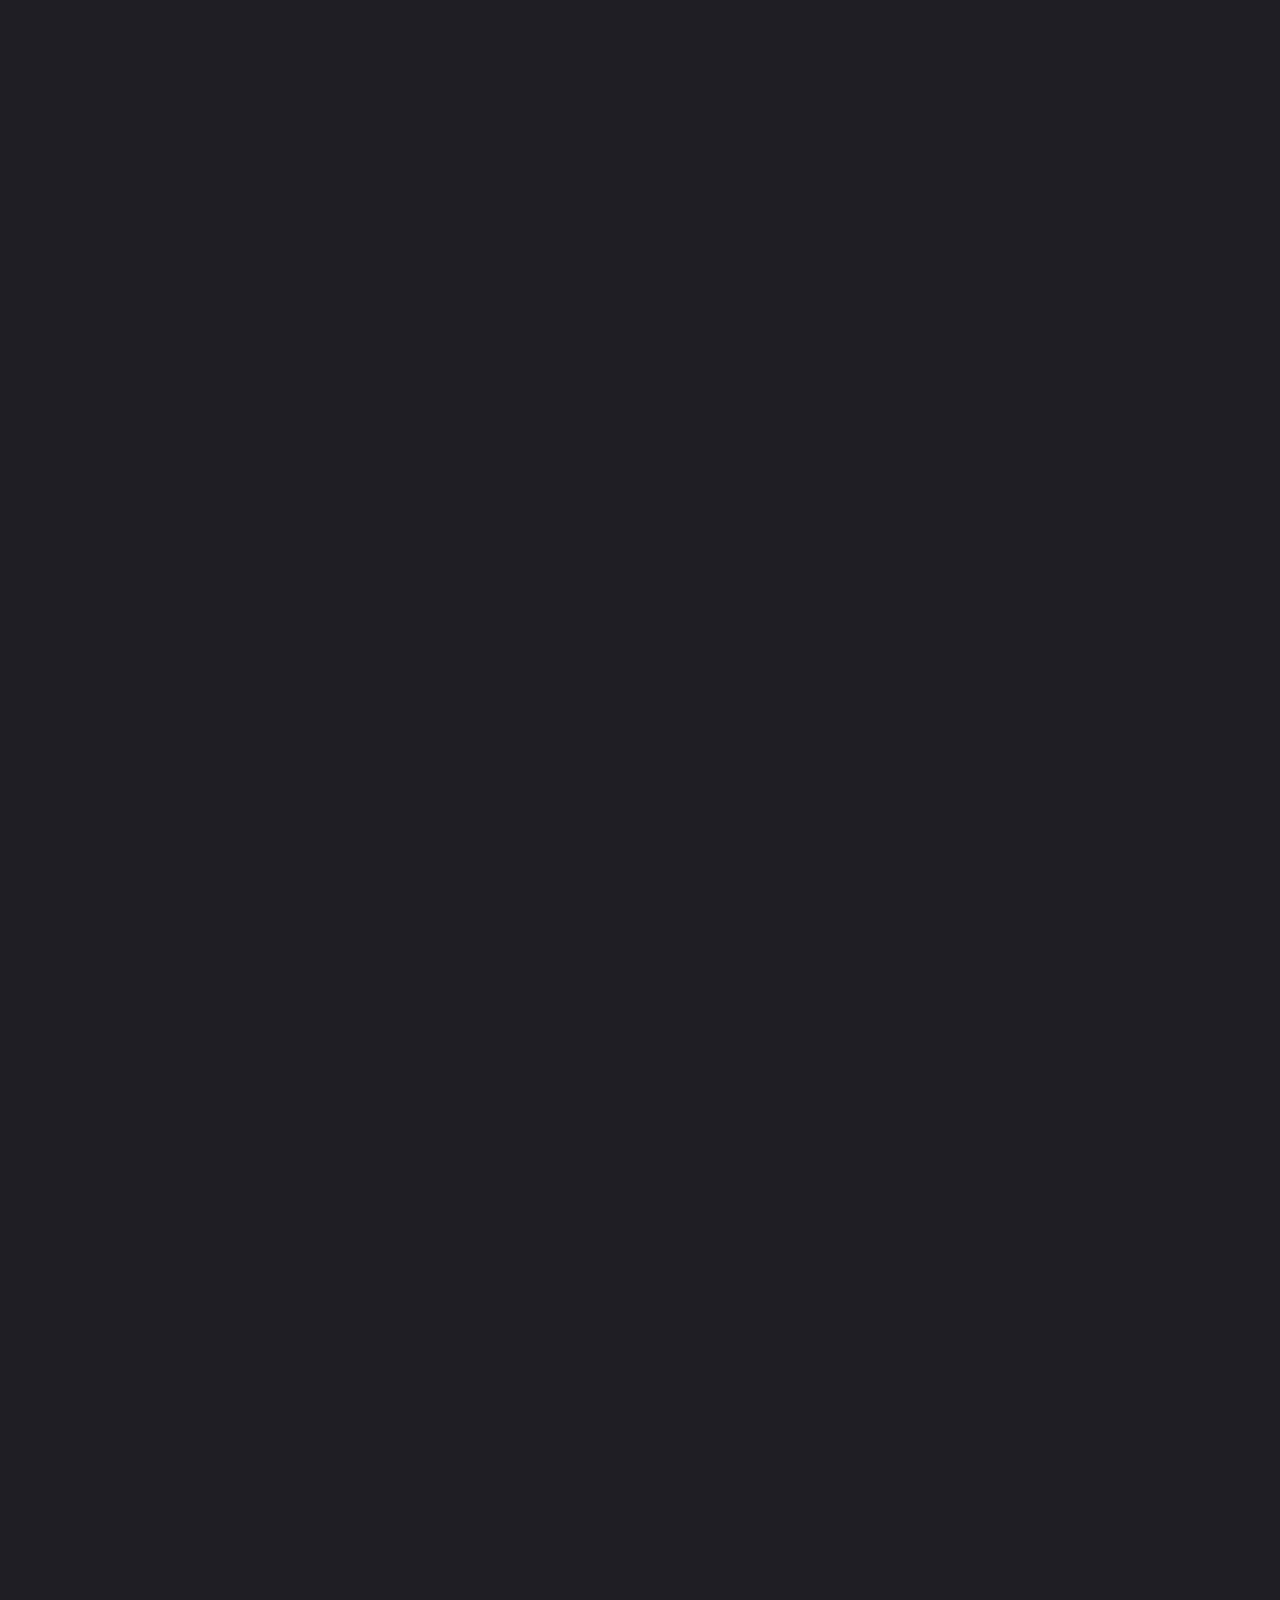
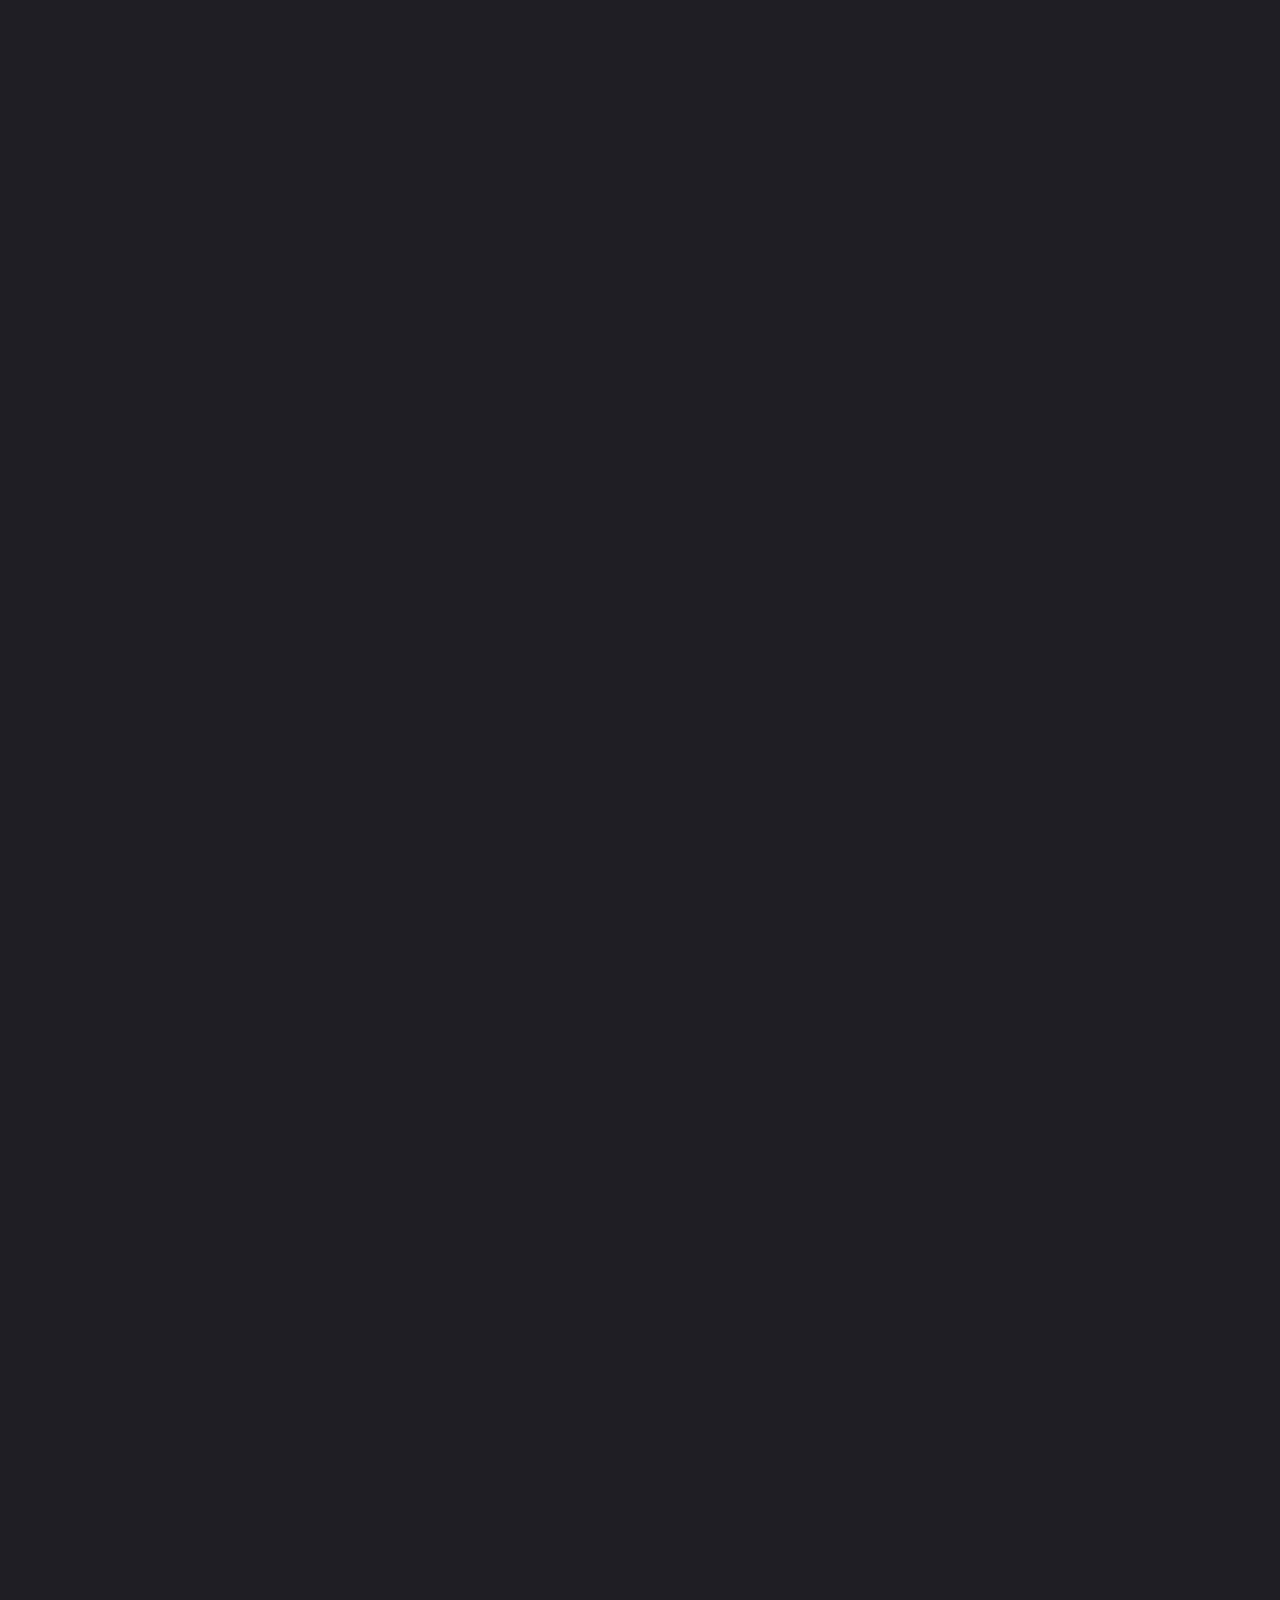
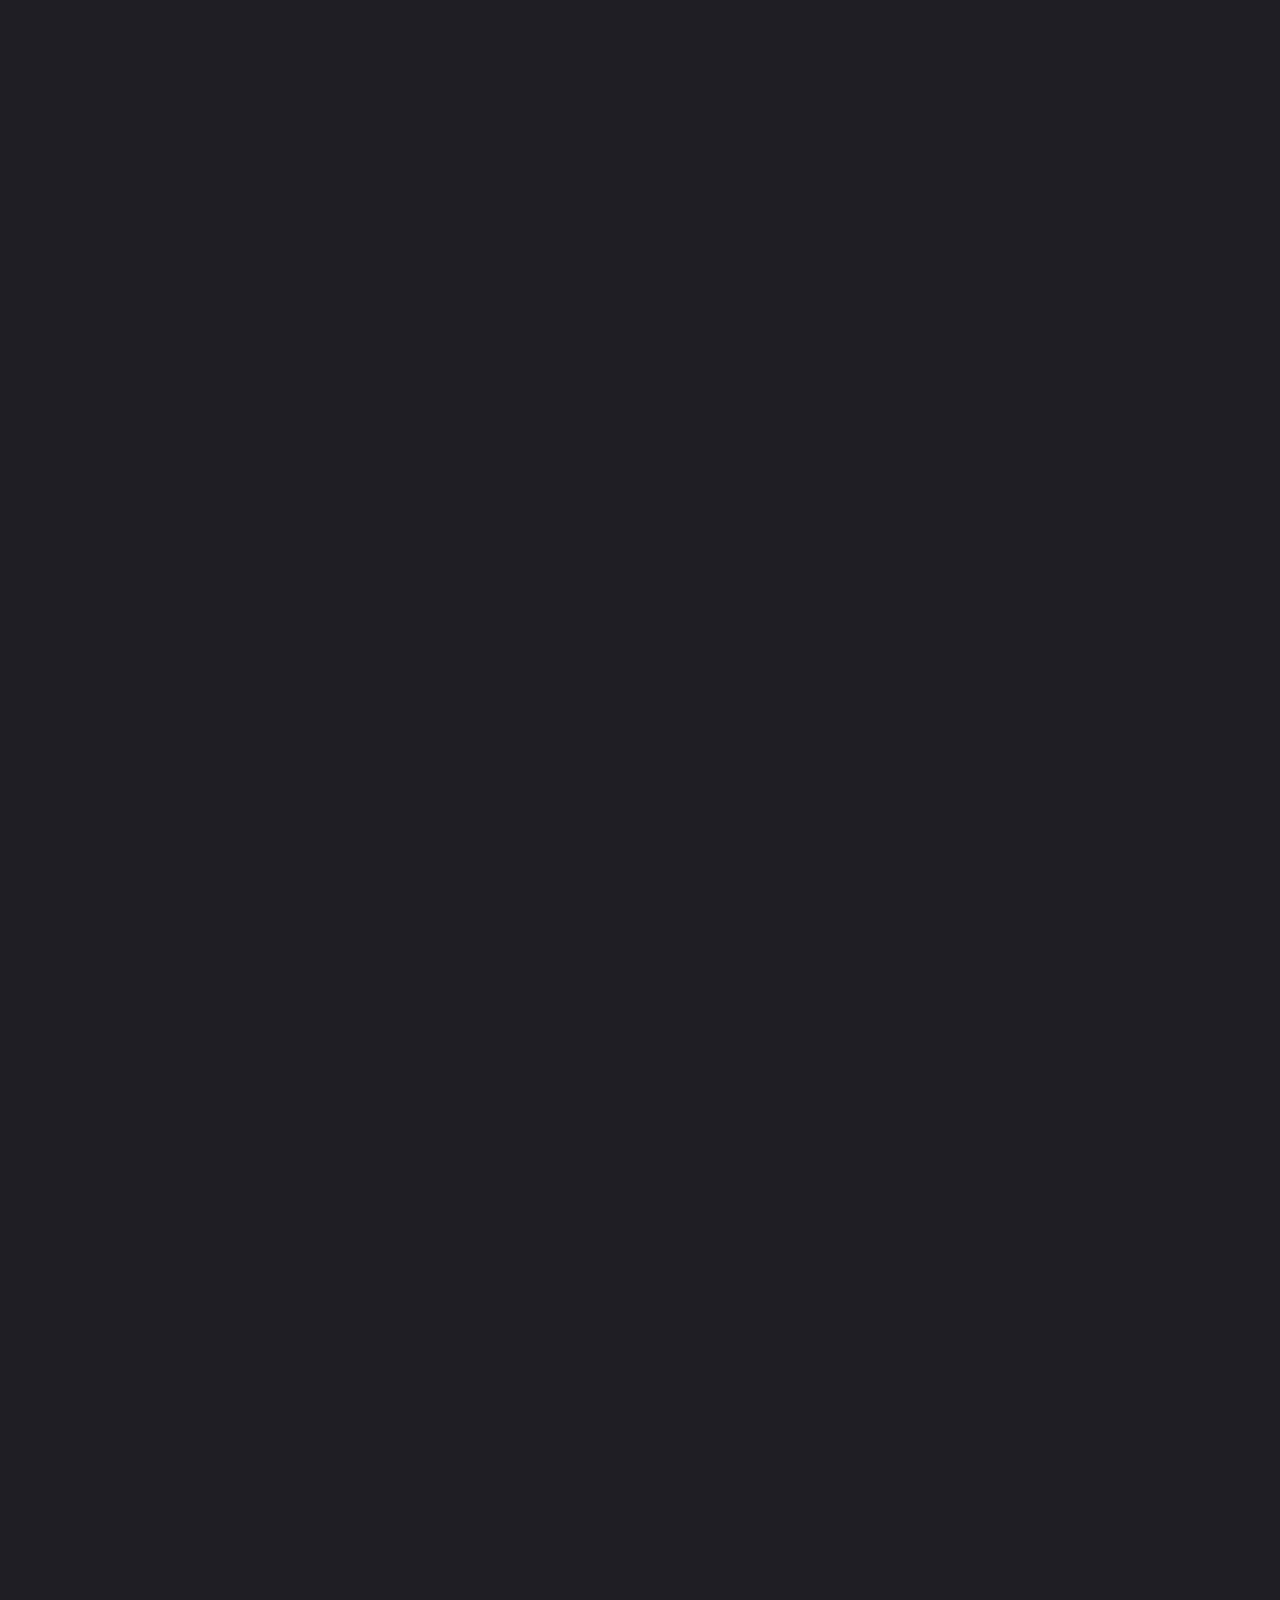
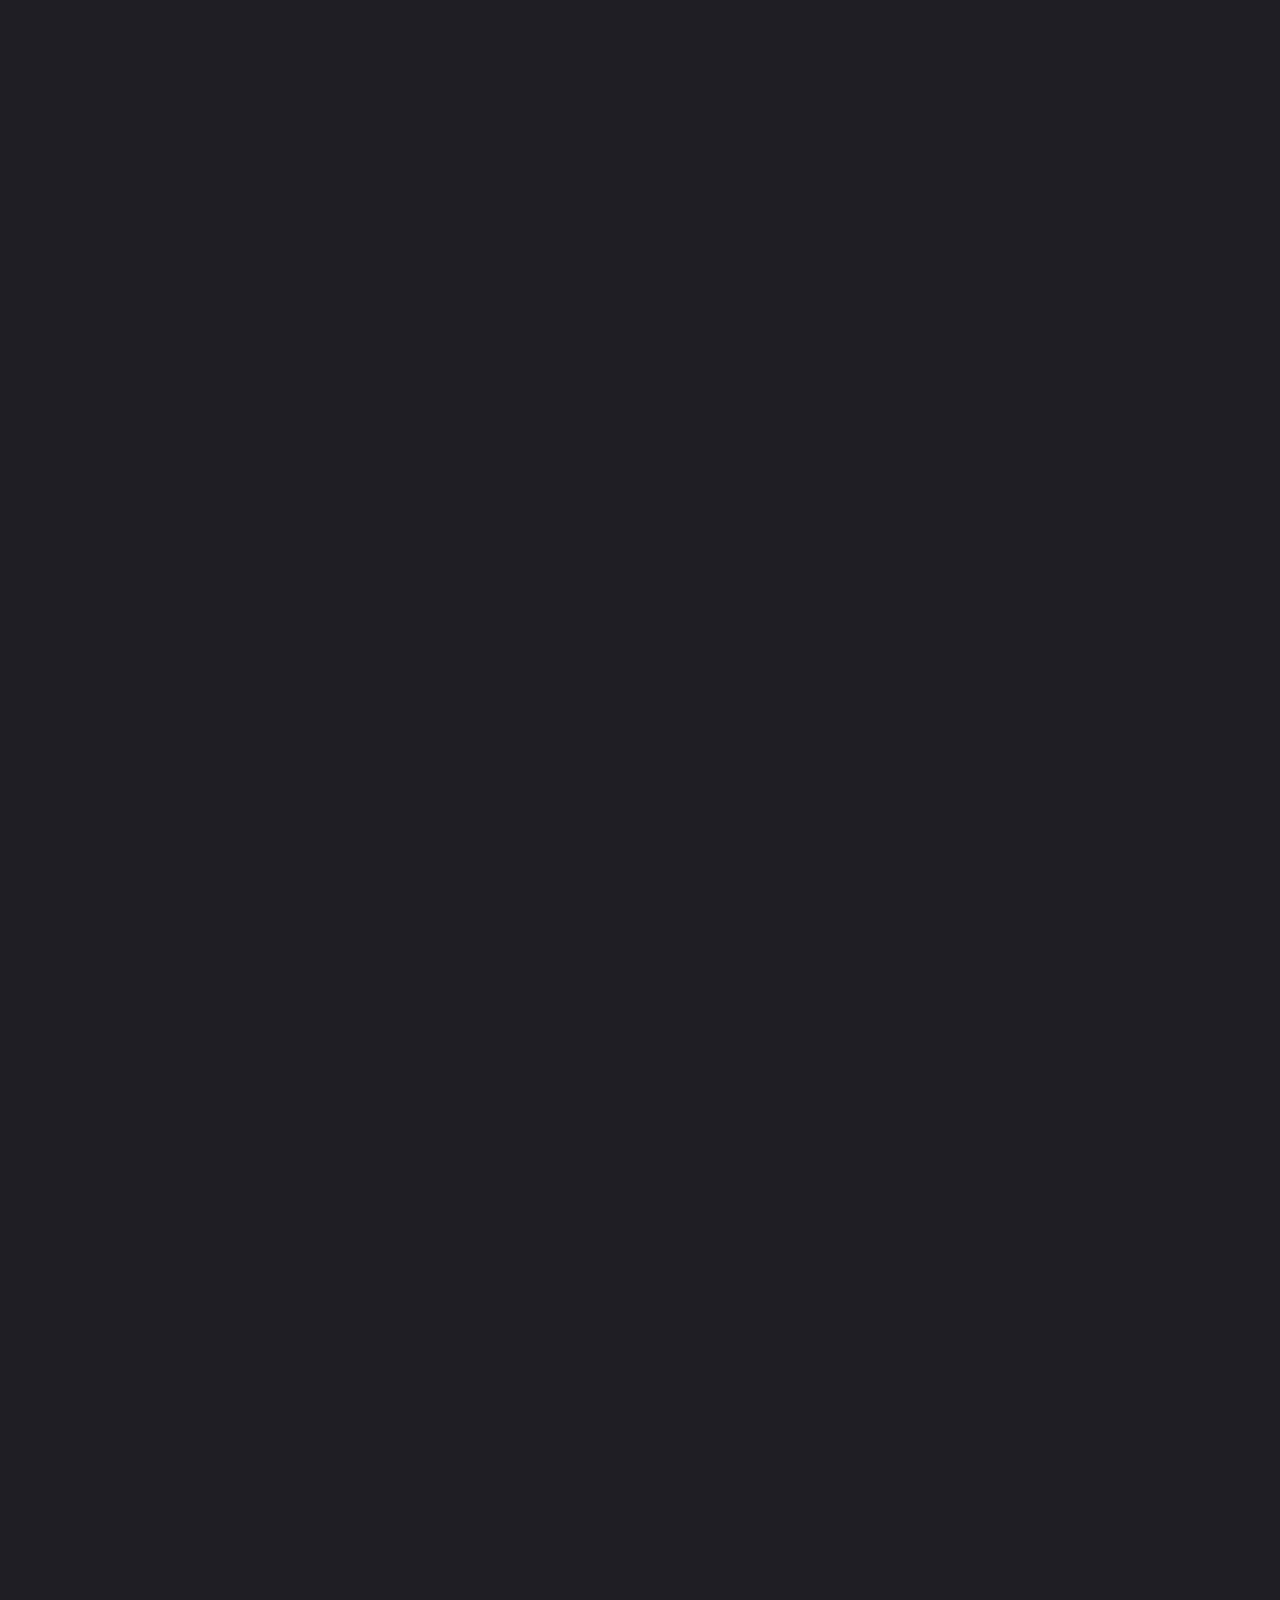
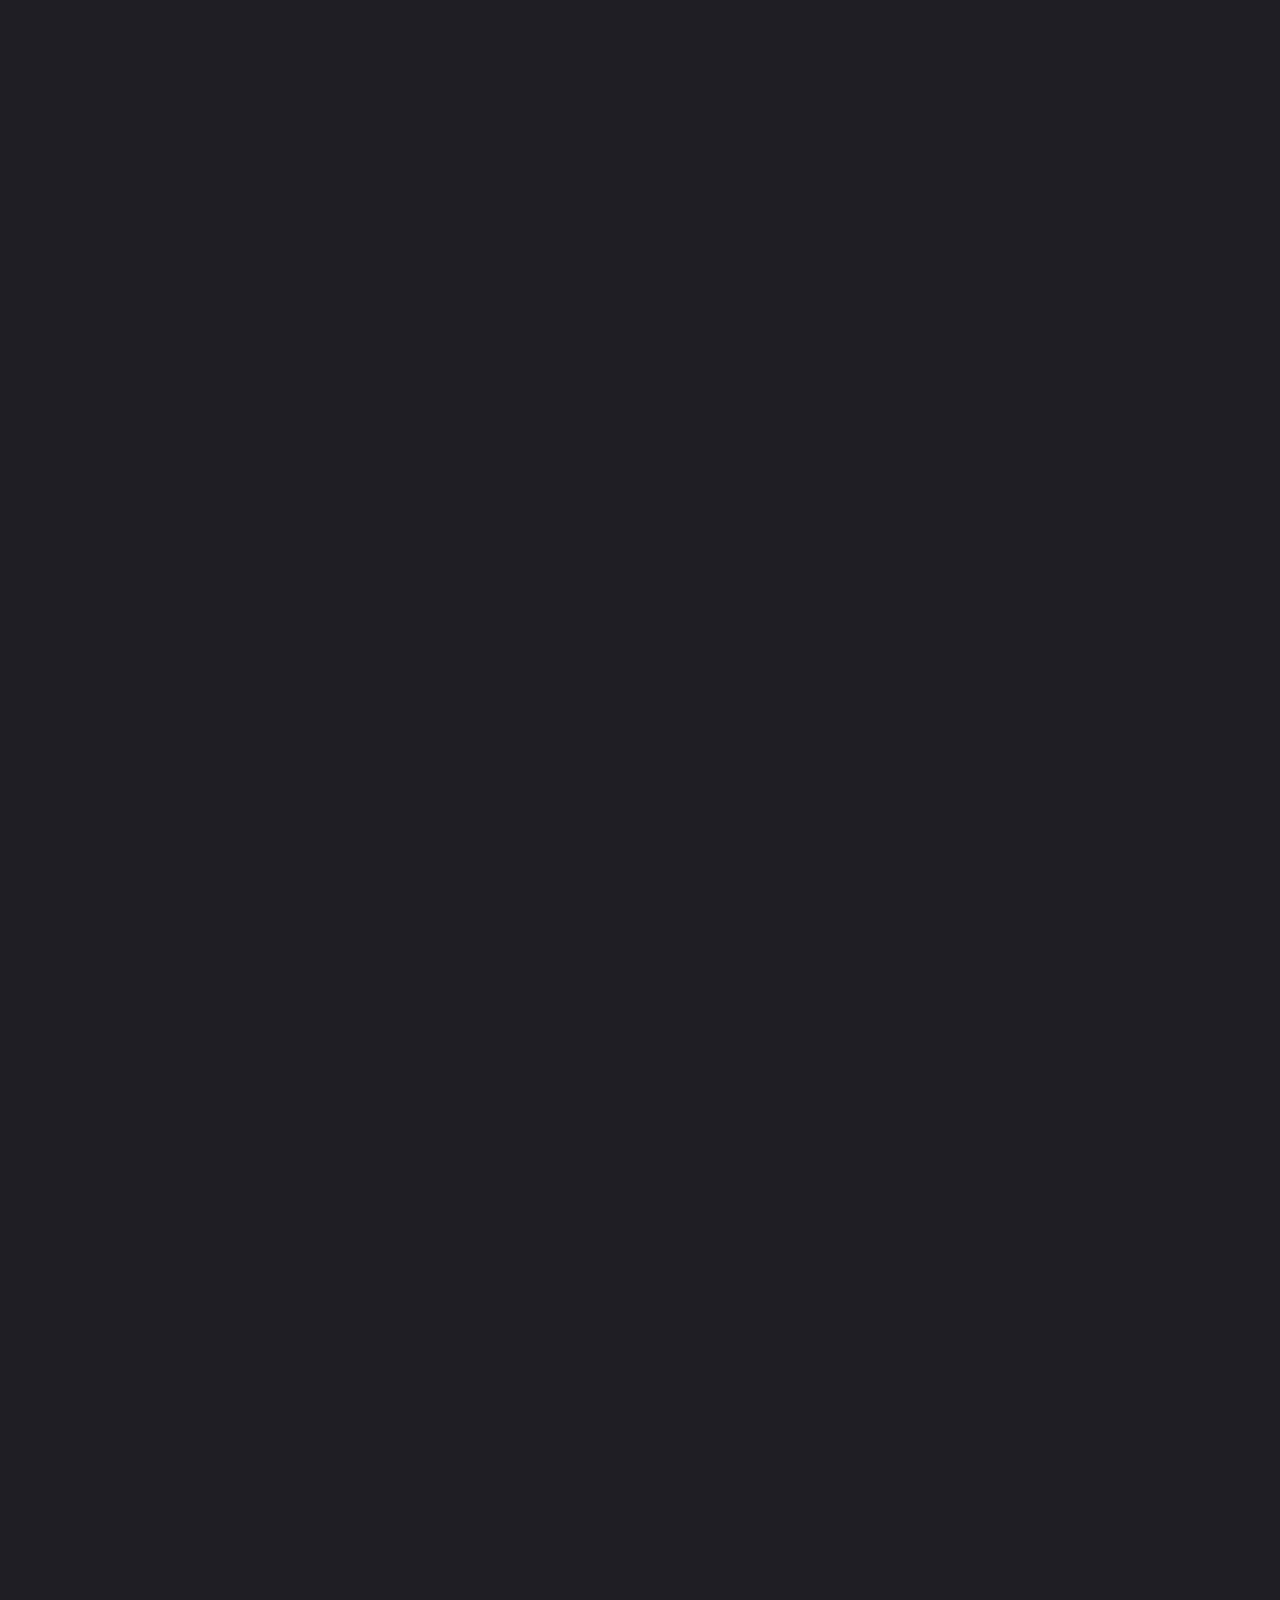
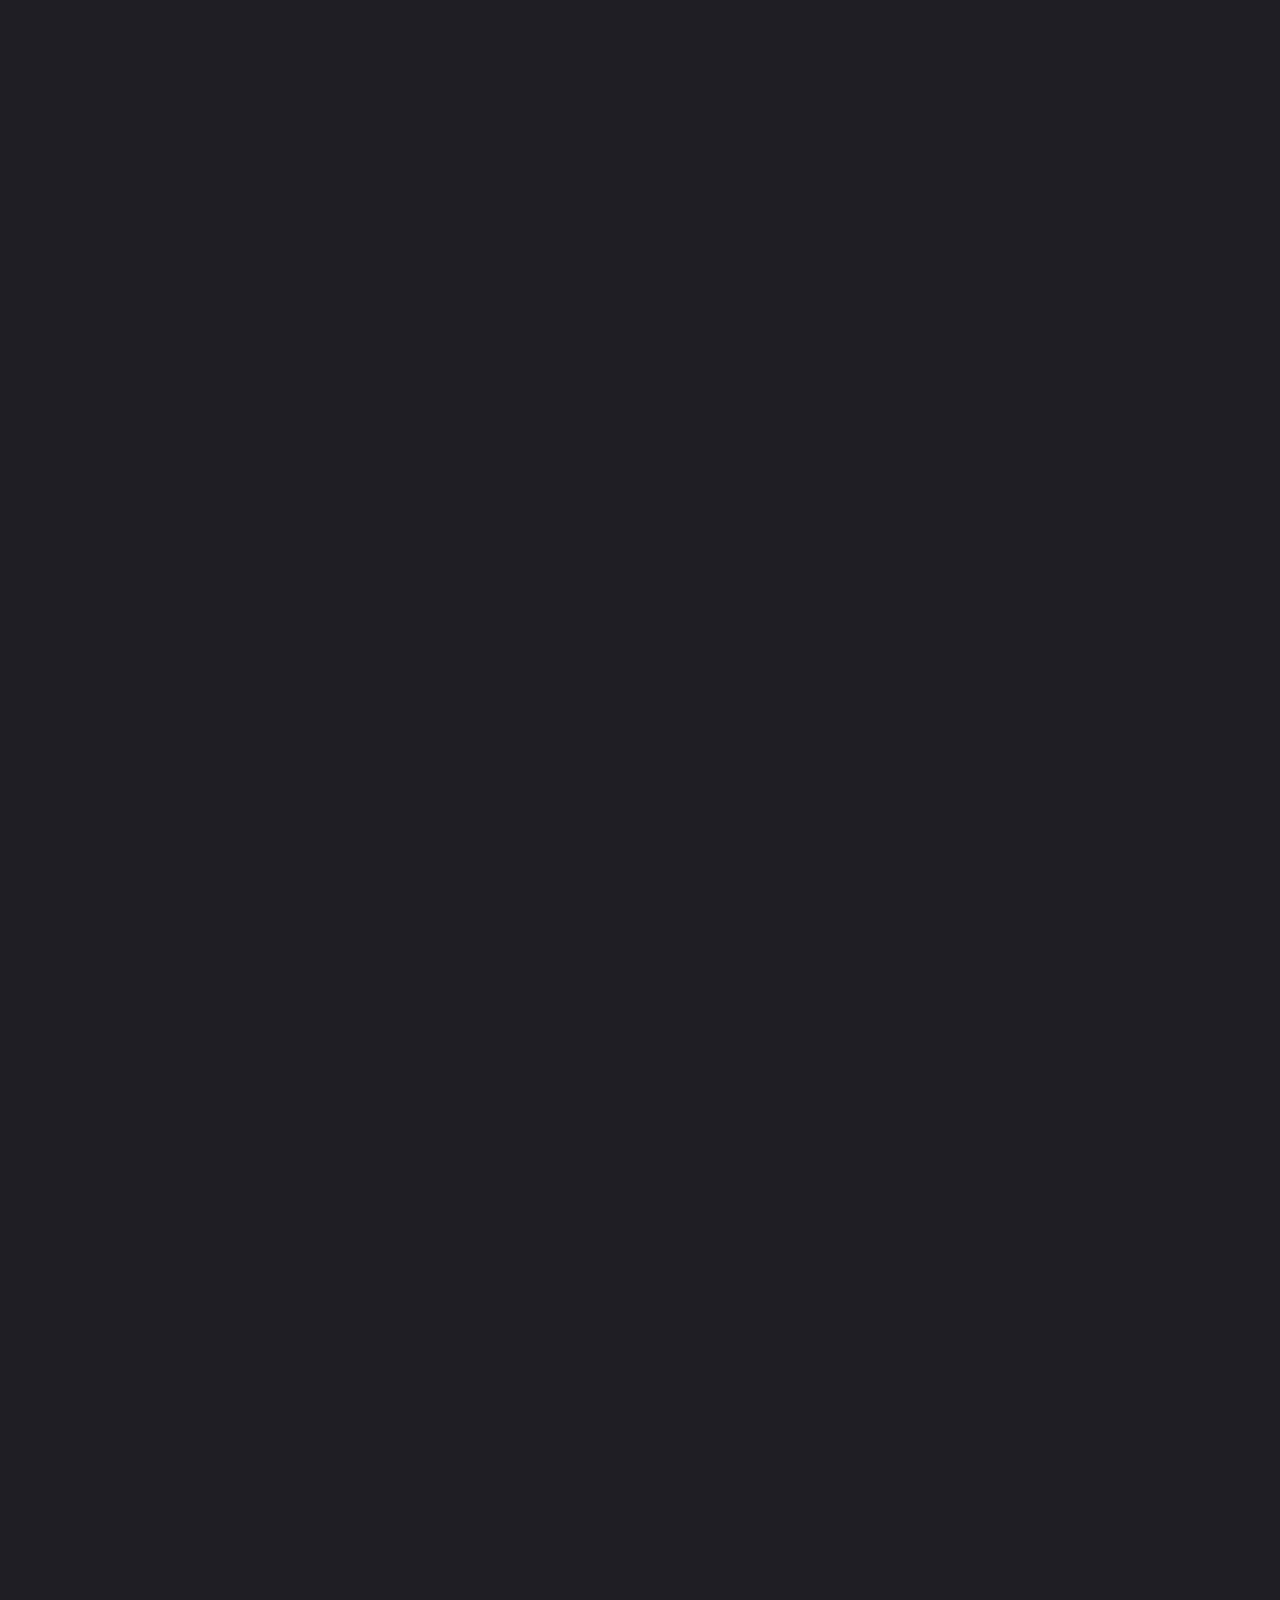
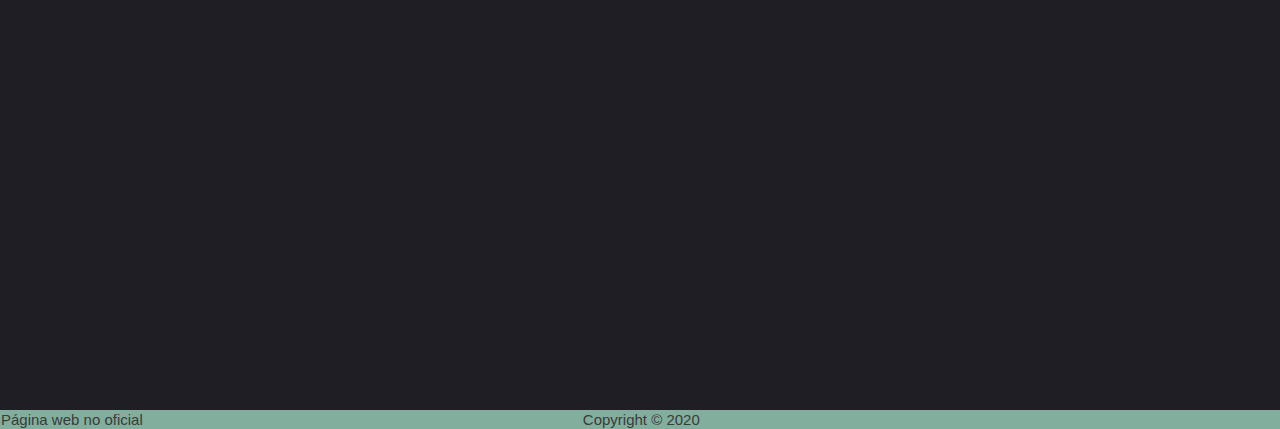
<file: secciones/discografia.html>
<!DOCTYPE html>
<html lang="es">
<head>
    <meta charset="UTF-8">
    <meta name="viewport" content="width=device-width, initial-scale=1.0">
    <title>Document</title>
    <link rel="stylesheet" href="../css/estilos.css">

</head>
<body>

<header>

        <nav>
            <section class="logo">

                <h1>SODA STEREO</h1>
                
            </section> 
    

<section class="menu">

    <ul>
        <li>
            <a href="../index.html">Inicio</a>
        </li>
        <li>
            <a href="bio.html">Bio</a>
        </li>
        <li>
            <a href="discografia.html">Discografía</a>
        </li>
        <li>
            <a href="imagenes.html">Imágenes</a>
        </li>
        <li>
            <a href="videos.html">Videos</a>
        </li>
        <li>
            <a href="contacto.html">Contacto</a>
        </li>
    </ul>

</section>

</nav>
</header>
   


    <h1>Discos</h1>

<section class="orden">
<ul>
    <li>1984 Soda Stereo</li> 

    <li>1985 Nada Personal</li>

    <li>1986 Signos</li>

    <li>1987 Ruido Blanco</li>

    <li>1988 Doble Vida</li>

    <li>1990 Canción Animal</li>

    <li>1992 Dynamo</li>

    <li>1993 Zona De Promesas</li>
    
    <li>1995 Sueño Stereo</li>

    <li>1996 Comfort Y Música Para Volar</li>

    <li>1997 El Ultimo Concierto A </li>
    
    <li>1997 El Ultimo Concierto B</li>

    <li>2007 Me verás volver HITS & +</li>

    <li>2007 Gira Me Verás Volver #1</li>

    <li>2007 Gira Me Verás Volver #2</li>
</ul>
</section>

<footer class="final">
    <p>Página web no oficial</p>

    <p>Copyright © 2020</p>
</footer>


</body>
</html>
</file>
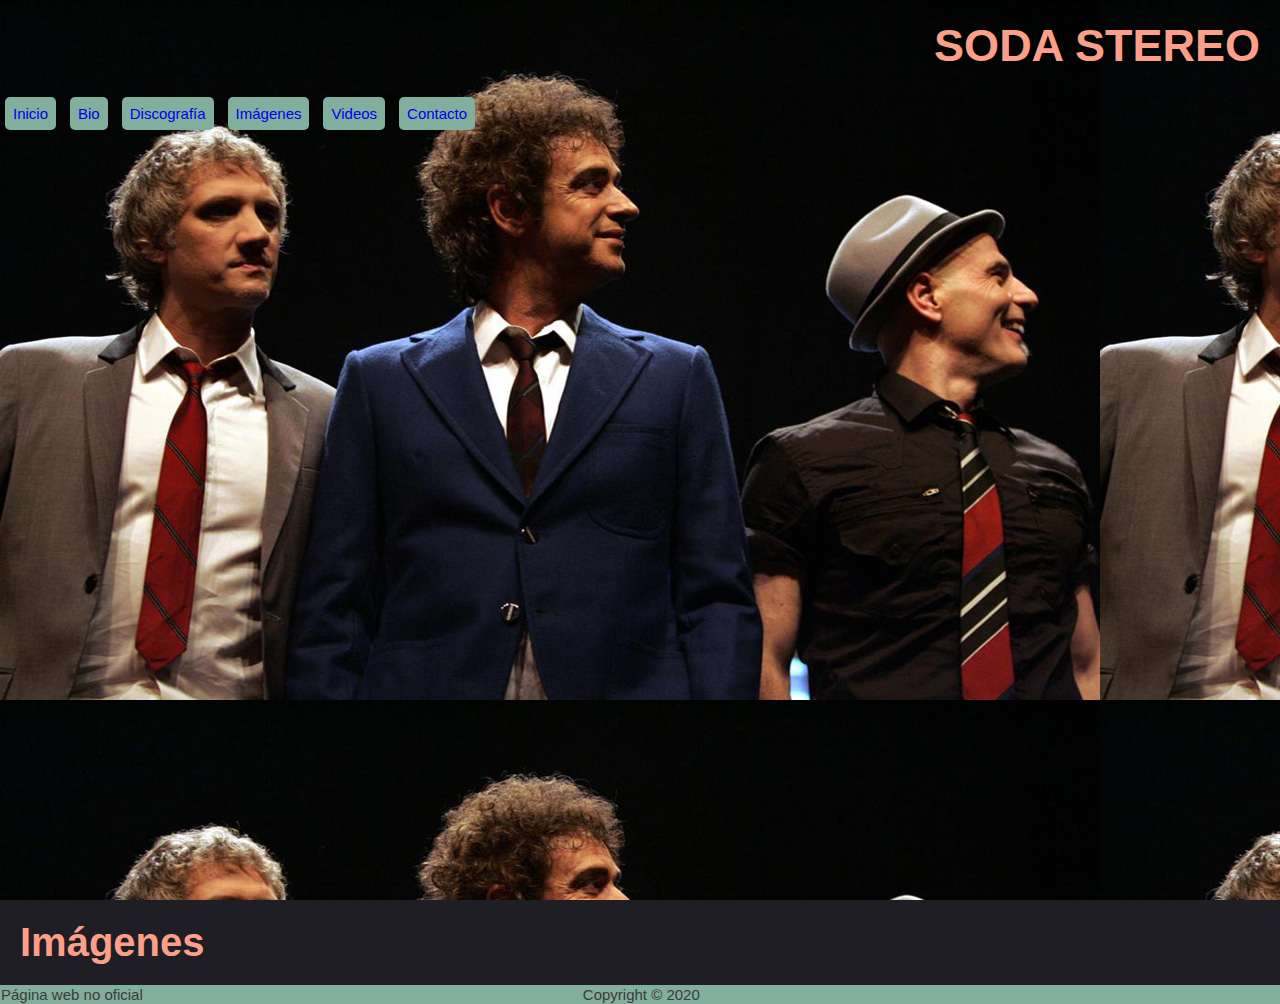
<file: secciones/imagenes.html>
<!DOCTYPE html>
<html lang="es">
<head>
    <meta charset="UTF-8">
    <meta name="viewport" content="width=device-width, initial-scale=1.0">
    <title>Document</title>
    <link rel="stylesheet" href="../css/estilos.css">

</head>

<body>

    <header>

        <nav>

            <section class="logo">

                <h1>SODA STEREO</h1>

            </section> 

    <section class="menu">

    <ul>
        <li>
            <a href="../index.html">Inicio</a>
        </li>
        <li>
            <a href="bio.html">Bio</a>
        </li>
        <li>
            <a href="discografia.html">Discografía</a>
        </li>
        <li>
            <a href="imagenes.html">Imágenes</a>
        </li>
        <li>
            <a href="videos.html">Videos</a>
        </li>
        <li>
            <a href="contacto.html">Contacto</a>
        </li>
    </ul>

</section>
</header>

<section>

    <h1>Imágenes</h1>

</section>

    <footer class="final">
        <p>Página web no oficial</p>

        <p>Copyright © 2020</p>
    </footer>


</body>
</html>
</file>
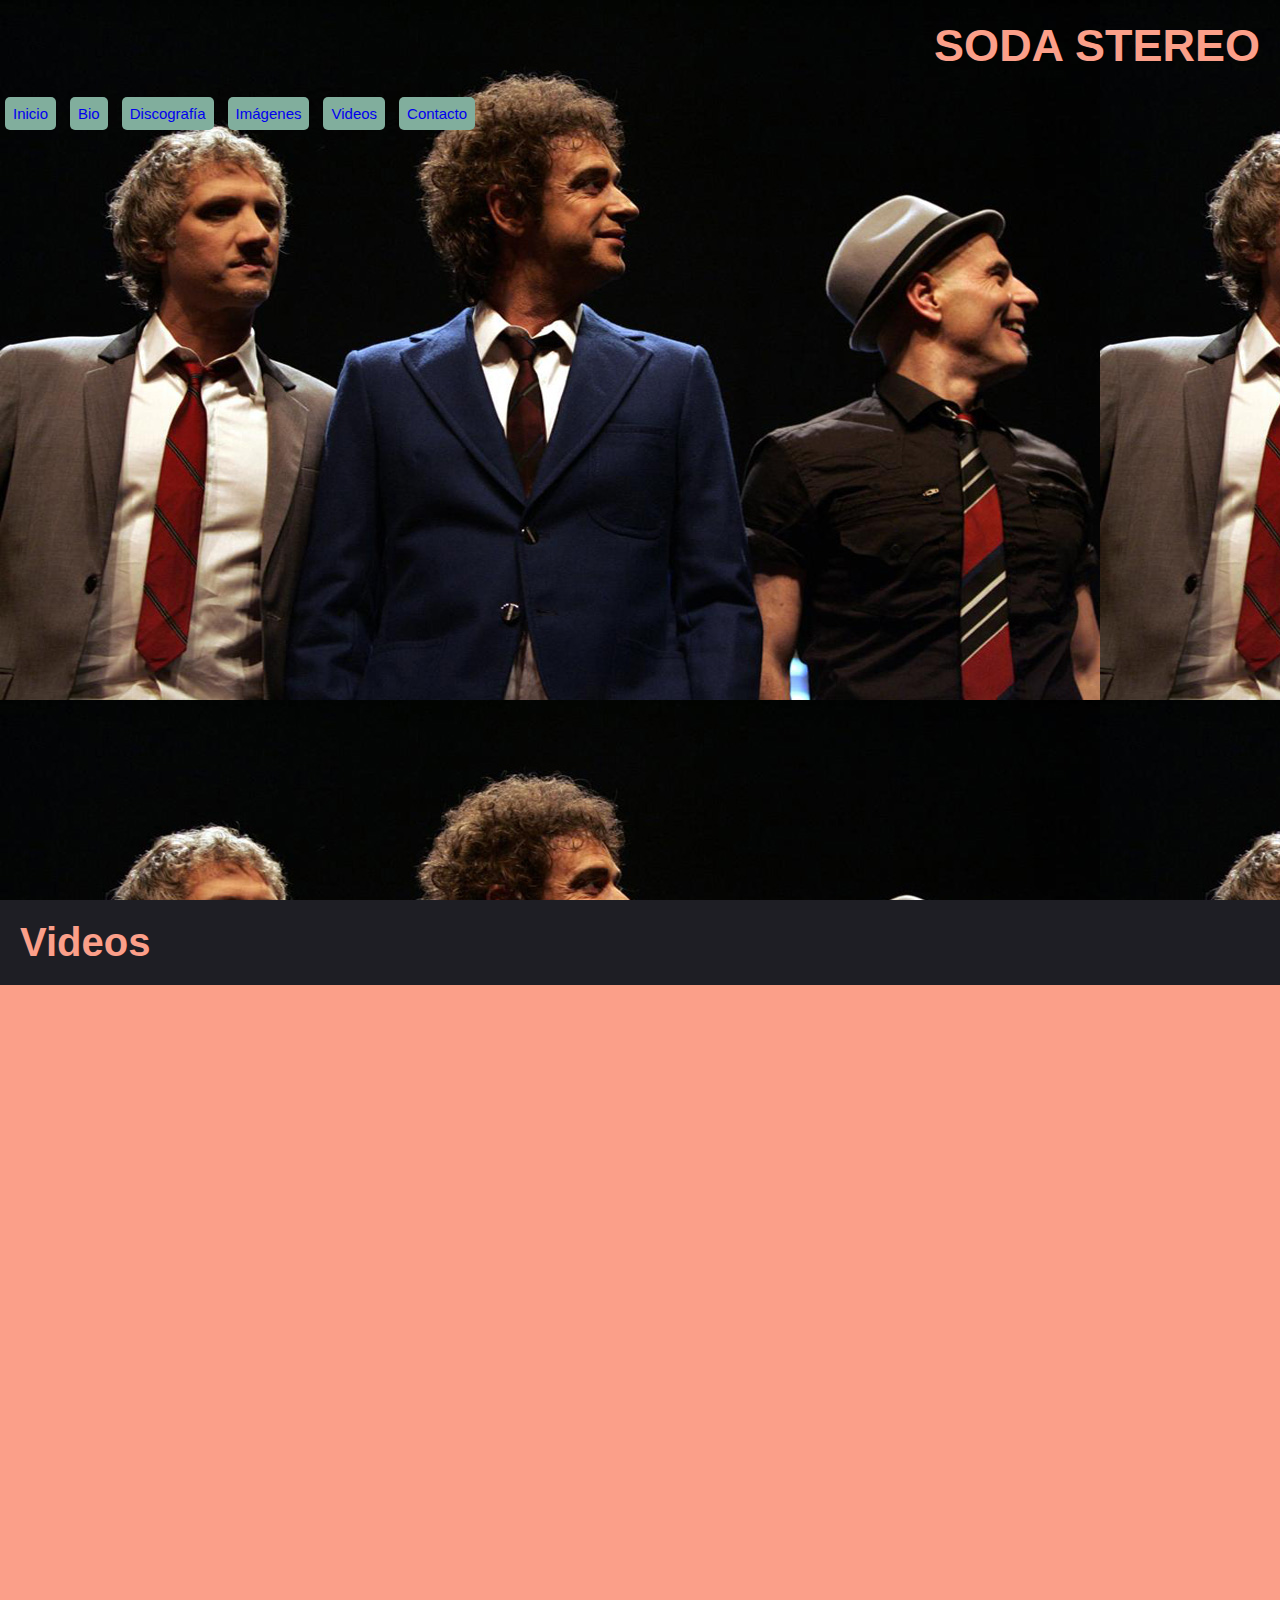
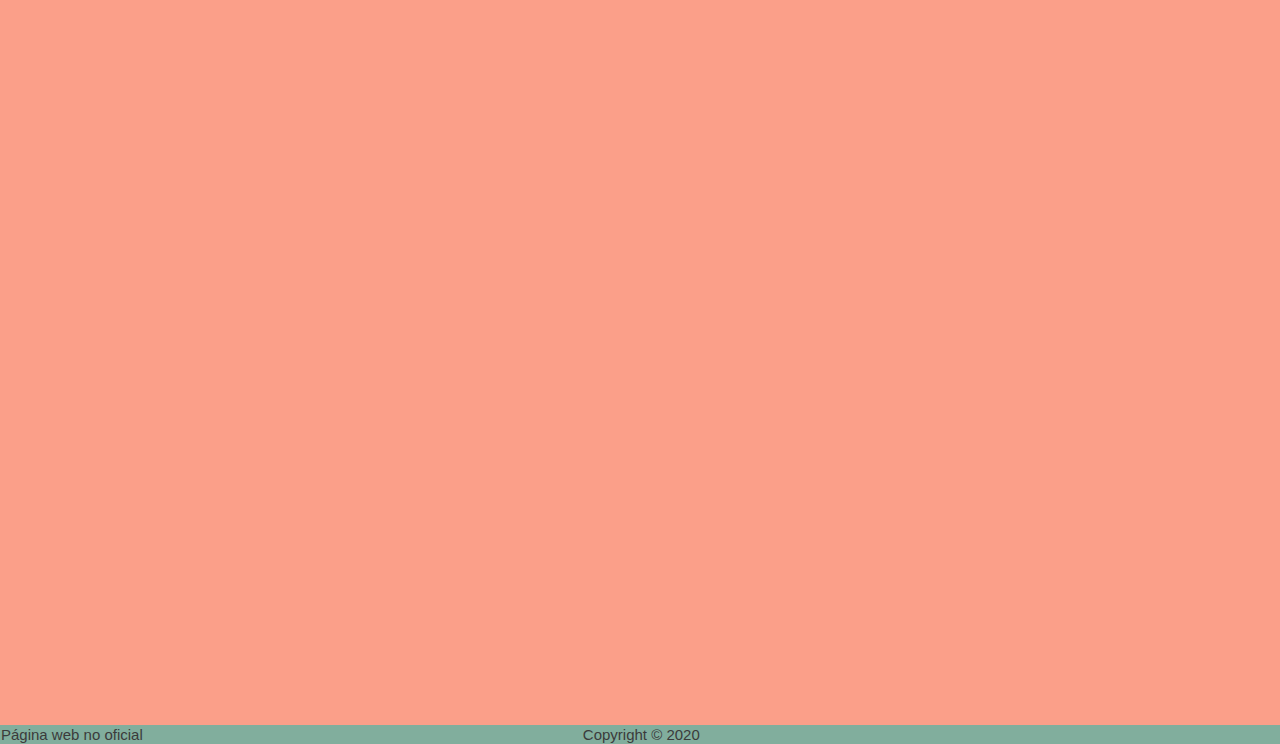
<file: secciones/videos.html>
<!DOCTYPE html>
<html lang="es">
<head>
    <meta charset="UTF-8">
    <meta name="viewport" content="width=device-width, initial-scale=1.0">
    <title>Document</title>
    <link rel="stylesheet" href="../css/estilos.css">

</head>
<body>

    <header>

        <nav>
    
            <section class="logo">

                <h1>SODA STEREO</h1>
                
            </section> 

    <section class="menu">

    <ul>
        <li>
            <a href="../index.html">Inicio</a>
        </li>
        <li>
            <a href="bio.html">Bio</a>
        </li>
        <li>
            <a href="discografia.html">Discografía</a>
        </li>
        <li>
            <a href="imagenes.html">Imágenes</a>
        </li>
        <li>
            <a href="videos.html">Videos</a>
        </li>
        <li>
            <a href="contacto.html">Contacto</a>
        </li>
    </ul>

</section>

</nav>
   
</header>

    <h1>Videos</h1>

    <section class="videos">

    <ul>
    
      <li>
        <iframe width="560" height="315" src="https://www.youtube.com/embed/PJoB_SWEqEg" frameborder="0" allow="accelerometer; autoplay; clipboard-write; encrypted-media; gyroscope; picture-in-picture" allowfullscreen></iframe>
      </li>

      <li>
        <iframe width="560" height="315" src="https://www.youtube.com/embed/-0bhVFpu_40" frameborder="0" allow="accelerometer; autoplay; clipboard-write; encrypted-media; gyroscope; picture-in-picture" allowfullscreen></iframe>
      </li>

      <li>
        <iframe width="560" height="315" src="https://www.youtube.com/embed/r37mYd7L308" frameborder="0" allow="accelerometer; autoplay; clipboard-write; encrypted-media; gyroscope; picture-in-picture" allowfullscreen></iframe>
      </li>

      <li>
        <iframe width="560" height="315" src="https://www.youtube.com/embed/XC1L1QffsB4" frameborder="0" allow="accelerometer; autoplay; clipboard-write; encrypted-media; gyroscope; picture-in-picture" allowfullscreen></iframe>
      </li>
    </ul>

    </section>
  
    <footer class="final">
        <p>Página web no oficial</p>

        <p>Copyright © 2020</p>
    </footer>

</body>
</html>
</file>
<file: css/estilos.css>
*{
    margin: 0;
    padding: 0;
    box-sizing: border-box;
}

li{
    list-style: none;
}

header{
    background:url("../imagenes/Imágenes20bis.jpg");
    min-height:100vh;
}

body {
    background-color: #1E1E24;
}

@keyframes color_titulo{
    0%{
        color: #FB9F89;
    }
    25%{
        color: #81AE9D;
    }
    50%{
       color: #e3f38b; 
    }
    100%{
        color: #FB9F89;
    }
}

.logo h1{
    font-family: Arial, Helvetica, sans-serif;
    font-size: 45px;
    text-align: right;
    animation-name: color_titulo;
    animation-duration: 5s;
    animation-iteration-count: infinite;
    animation-timing-function: ease-in-out;
}

p{
    background-color: #81AE9D;
}

h1 {font-size: 40px;
    font-family: Arial, Helvetica, sans-serif;
    text-align: left;
    color:#FB9F89;
    padding: 20px;
}
a {
    text-decoration: none;
}

.menu ul li{
    color:#FB9F89;
    background-color: #81AE9D;
    font-family: Arial, Helvetica, sans-serif;
    font-size: 15px;
    display: inline-block
    }

.menu ul li{
    padding: 8px;
    margin: 5px;
    border-radius: 5px;
}

.menu ul li:hover{
background-color: #FB9F89;
}

.hola p{
    background-color: #81AE9D;
    padding: 30px;
    text-align: center;
    font-family: Arial, Helvetica, sans-serif;
    font-size: 22px;
    color:#1E1E24;
}

.hola{
    text-align: center;
}

.hola img{
    padding: 20px;
    margin-top: 70px;
}
/*
@keyframes hola_movete{
    from{
        transform: rotate(0deg);
    }
    to{
        transform: rotate(360deg);
    }
}

.hola div img{
    animation-name: hola_movete;
    animation-duration: 5s;
    animation-iteration-count: infinite;
    animation-timing-function: ease-in-out;
    padding-top: 70px;
}*/

section div h1{
    font-family:Arial, Helvetica, sans-serif;
    font-size: 40px;
    color: #FB9F89;
    text-align:center;
}

.historia h2{
    font-family: Arial, Helvetica, sans-serif;
    font-size: 25px;
    background-color:#FB9F89;
    color: black;
    border-radius: 5px;
    text-align: right;
    margin: 50px 60px 15px 1px;
    padding: 10px;
}

.historia p{
    font-family: -apple-system, BlinkMacSystemFont, 'Segoe UI', Roboto, Oxygen, Ubuntu, Cantarell, 'Open Sans', 'Helvetica Neue', sans-serif;
    font-size: 18px;
    background-color: #81AE9D;
    color: black;
    text-align: justify;
    padding: 5%;
}

.historia img{
    padding: 20px;
    margin-left: 110px;
}

.discos h1{
    padding-top: 50px;
}

.discos ul{
    margin-top: 4rem;
    display: flex;
    flex-wrap: wrap;
    justify-content: space-between;
}

.discos ul li{
    line-height: 50px;
    width: 18%;
}

.discos ul li img{
    width: 100%;
}

body h2{
    font-family: Arial, Helvetica, sans-serif;
    font-size: 40px;
    color: #FB9F89;
    text-align: right;
}

.discos h2{
    background-color: #81AE9D;
    padding: 30px;
    text-align: center;
    color: black;
    margin-top: 70px;
}

.img ul{
    background-color: #FB9F89;
    padding: 10px;
    width: 50px; height: 50px;
}

.img ul li{
    margin-top: 4rem;
    display: flex;
    flex-wrap: wrap;
    justify-content: space-between;
}

.videos ul{
    background-color: #FB9F89;
    justify-content: space-between;
}

.videos ul li{
    justify-content: space-between;
    line-height: 20px;
    display: flex;
    flex-wrap: wrap;
    padding: 10px;
    width: 10px;
}

footer p{
    background-color: #81AE9D;
    color: #3b3b3b;
    font-family: Arial, Helvetica, sans-serif;
    font-size: 20px;
    padding: 1px 1px 1px 1px;
}

.final p{ 
    display: inline-block;
    font-size: 15px;
}

.final{
    display: grid;
    grid-template-columns: 2.5fr 3fr;
}

.orden ul li{
    background-color:#81AE9D;
    color: black;
    font-family: Arial, Helvetica, sans-serif;
    font-size: 25px;
    padding: 10px;
    margin: 5px;
}

.orden{
    display: grid;
    grid-template-columns: repeat(15, 500px);
    grid-template-rows: repeat(15, 1fr);
}

section form{
    background-color:#FB9F89;
    padding: 10%;
    font-family: Arial, Helvetica, sans-serif;
    font-size: 20px;
    color: black;
}

@media (min-width:769px) and (max-width:1199px){
}

.galeria img{
    width: 100%;
}
</file>
